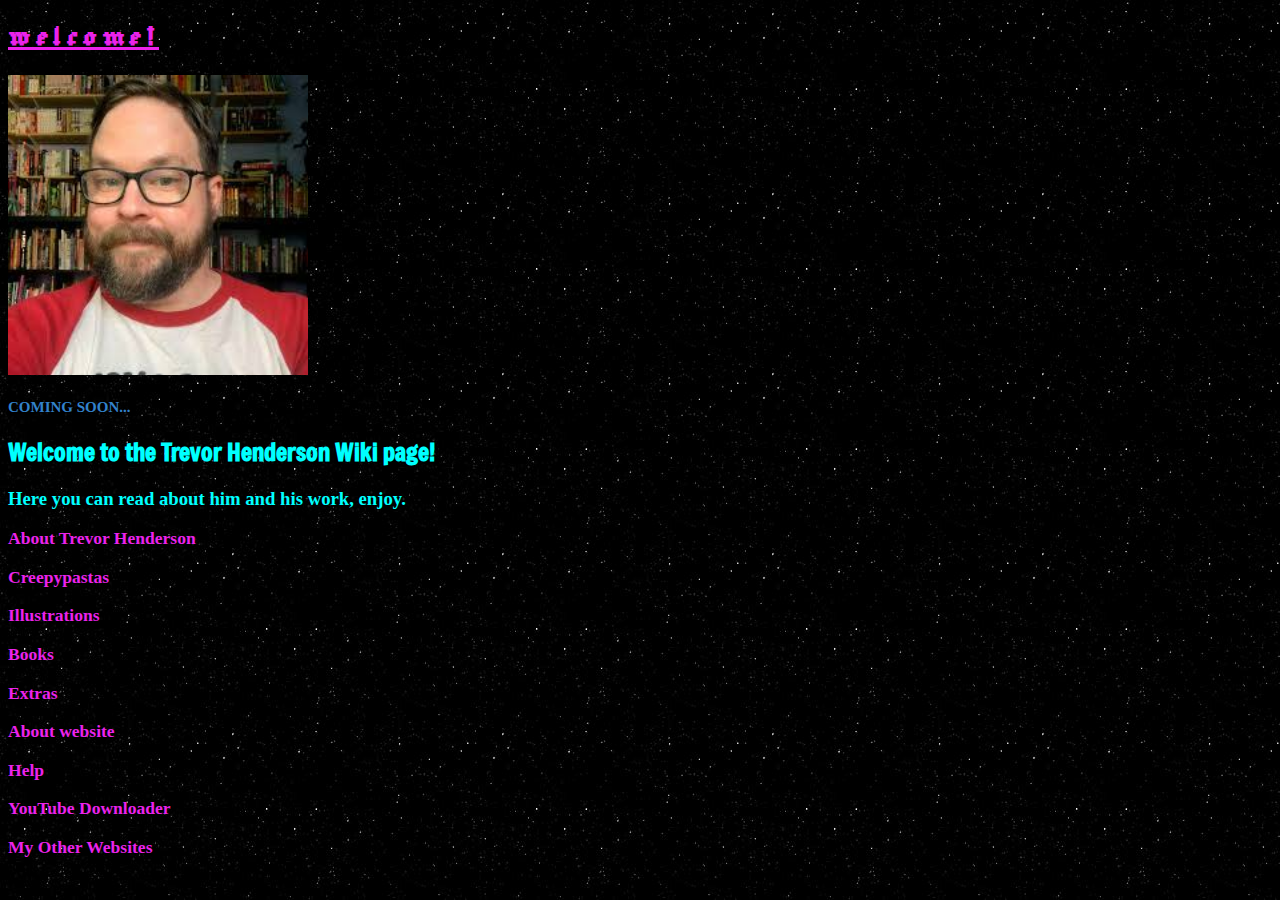
<file: index.html>
<!DOCTYPE html>
<html lang="en">
<head>
    <meta charset="UTF-8">
    <link rel="shortcut icon" type="x-icon" href="images/trevorhenderson_no_bg.png">
    <meta name="viewport" content="width=device-width, initial-scale=1.0">
    <title>Trevor Henderson Wiki</title>
    <link rel="stylesheet" type="text/css" href="style.css">
</head>
<body>
    <h1>Welcome!</h1>
    <img src="images/trevor_henderson.jpeg" alt="Trevor Henderson" title="A photograph of Trevor Henderson" width="300" height="300">
    <a href="coming_soon.html"><h4>COMING SOON...</h4></a>
    <h2>Welcome to the Trevor Henderson Wiki page!</h2>
    <h3>Here you can read about him and his work, enjoy.</h3>
    <a href="about.html"><h3>About Trevor Henderson</h3></a>
    <a href="creepypastas.html"><h3>Creepypastas</h3></a>
    <a href="illustrations.html"><h3>Illustrations</h3></a>
    <a href="books.html"><h3>Books</h3></a>
    <a href="extras.html"><h3>Extras</h3></a>
    <a href="about_website.html"><h3>About website</h3></a>
    <a href="help.html"><h3>Help</h3></a>
    <a href="youtube_downloader.html"><h3>YouTube Downloader</h3></a>
    <a href="my_other_websites.html"><h3>My Other Websites</h3></a>
</body>
</html>
</file>
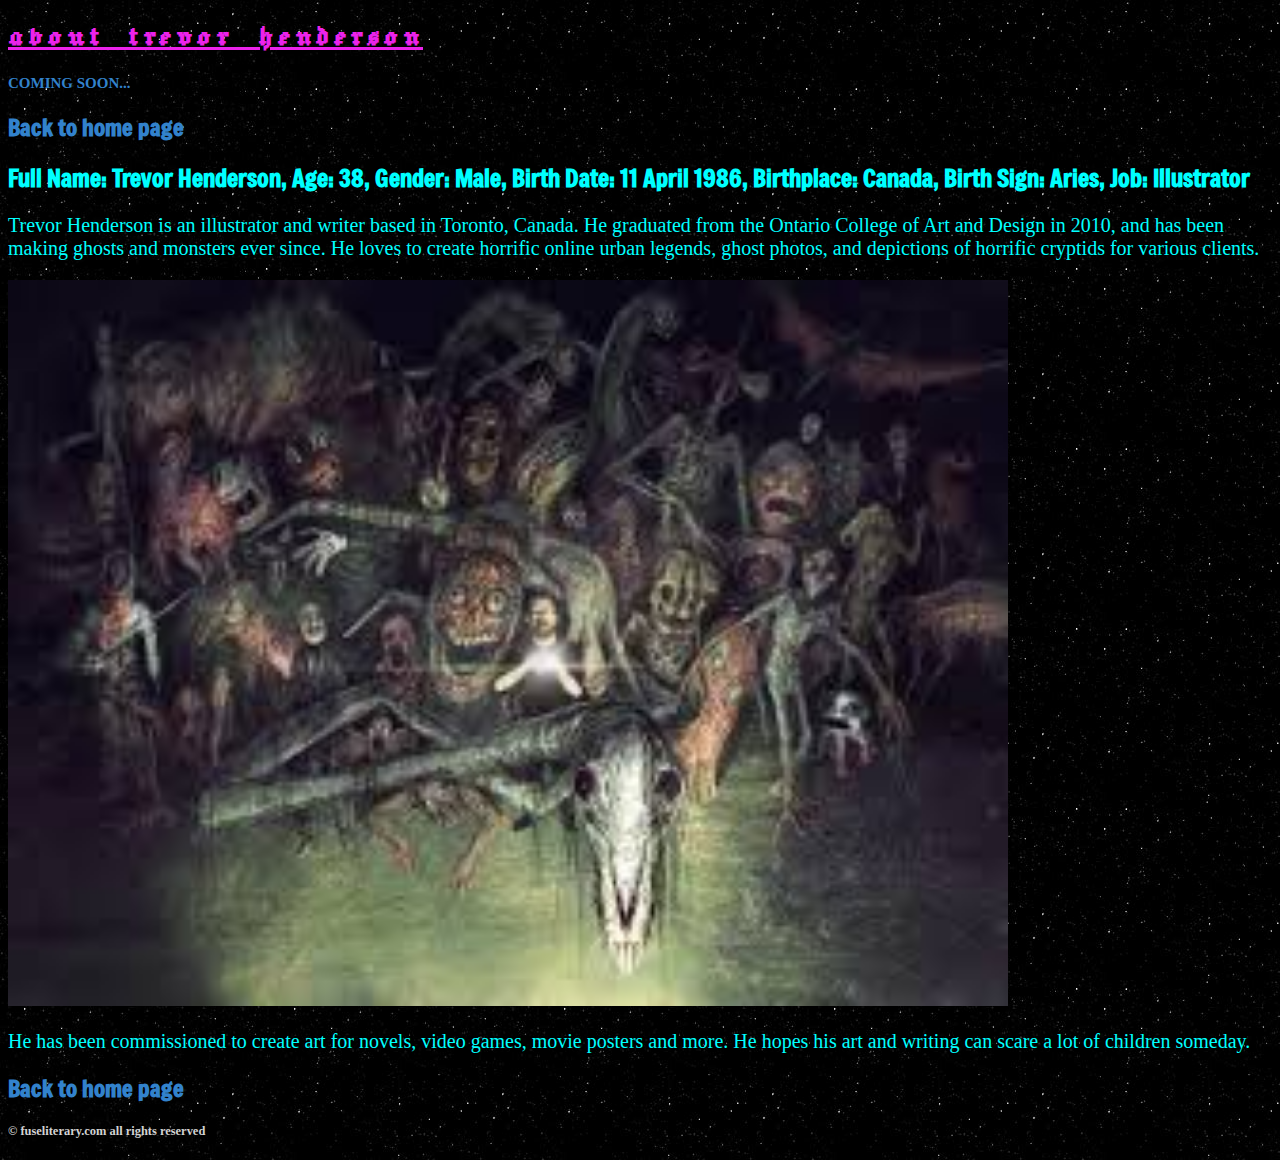
<file: about.html>
<!DOCTYPE html>
<html lang="en">
<head>
    <meta charset="UTF-8">
    <link rel="shortcut icon" type="x-icon" href="images/trevorhenderson_no_bg.png">
    <meta name="viewport" content="width=device-width, initial-scale=1.0">
    <title>About Trevor Henderson</title>
    <link rel="stylesheet" type="text/css" href="style.css">
</head>
<body>
    <h1>About Trevor Henderson</h1>
    <a href="coming_soon.html"><h4>COMING SOON...</h4></a>
    <a href="index.html"><h2>Back to home page</h2></a>
    <h2>Full Name: Trevor Henderson, Age: 38, Gender: Male, Birth Date: 11 April 1986, Birthplace: Canada, Birth Sign: Aries, Job: Illustrator</h2>
    <p>Trevor Henderson is an illustrator and writer based in Toronto, Canada. He graduated from the Ontario College of Art and Design in 2010, and has been making ghosts and monsters ever since. He loves to create horrific online urban legends, ghost photos, and depictions of horrific cryptids for various clients.</p>
    <img src="images/creatures_gang.jpeg" alt="Trevor Henderson Creatures" title="An illustration of a mob Trevor Henderson Creatures" width="1000">
    <p>He has been commissioned to create art for novels, video games, movie posters and more. He hopes his art and writing can scare a lot of children someday.</p>
    <a href="index.html"><h2>Back to home page</h2></a>
    <a href="https://www.fuseliterary.com/illustrators/trevor-henderson/#:~:text=Trevor%20Henderson%20is%20an%20illustrator,horrific%20cryptids%20for%20various%20clients."><h5>© fuseliterary.com all rights reserved</h5></a>
</body>
</html>
</file>
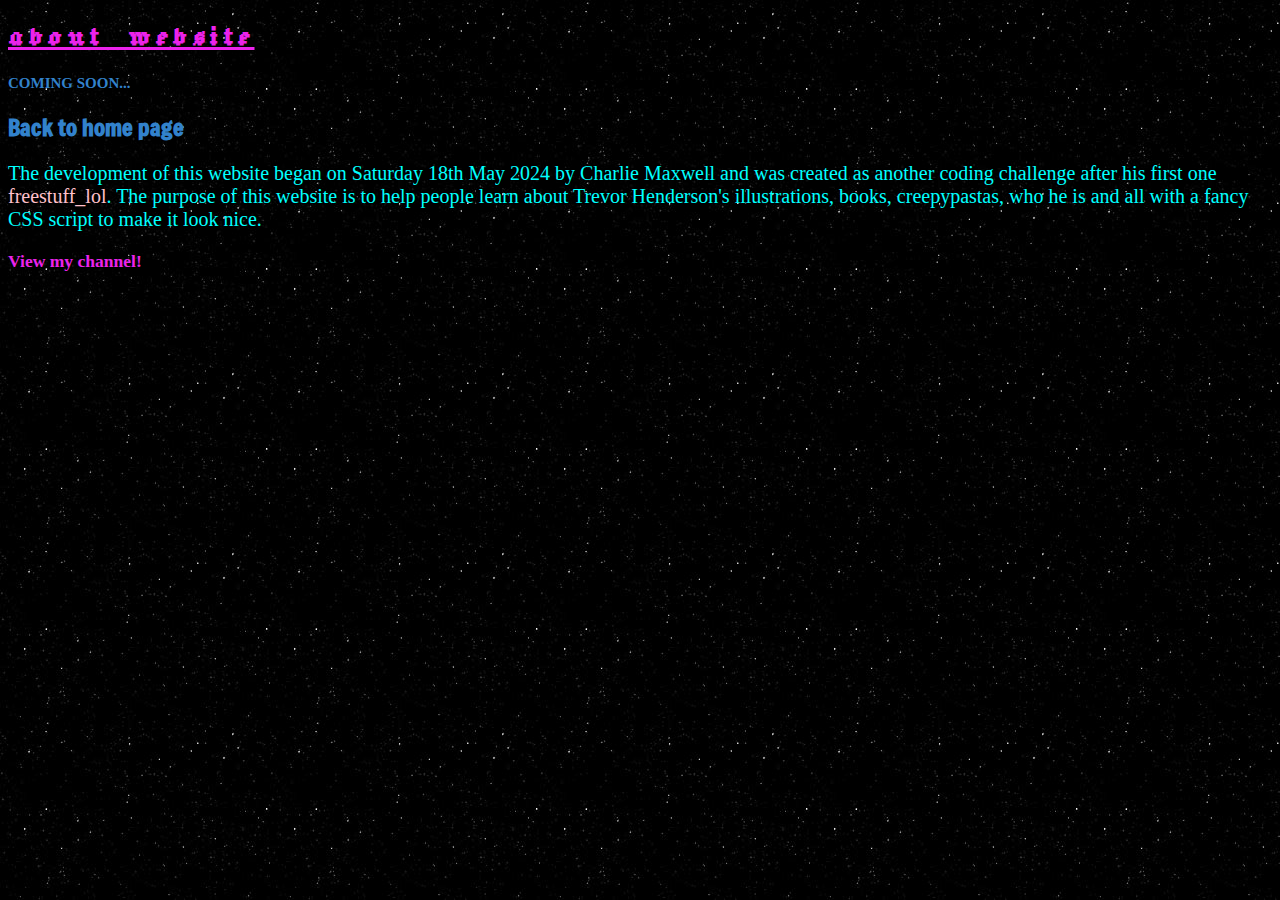
<file: about_website.html>
<!DOCTYPE html>
<html lang="en">
<head>
    <meta charset="UTF-8">
    <link rel="shortcut icon" type="x-icon" href="images/trevorhenderson_no_bg.png">
    <meta name="viewport" content="width=device-width, initial-scale=1.0">
    <title>About Website</title>
    <link rel="stylesheet" type="text/css" href="style.css">
</head>
<body>
    <h1>About Website</h1>
    <a href="coming_soon.html"><h4>COMING SOON...</h4></a>
    <a href="index.html"><h2>Back to home page</h2></a>
    <p>The development of this website began on Saturday 18th May 2024 by Charlie Maxwell and was created as another coding challenge after his first one <a href="https://charlietgg.github.io/freestuff_lol">freestuff_lol</a>. The purpose of this website is to help people learn about Trevor Henderson's illustrations, books, creepypastas, who he is and all with a fancy CSS script to make it look nice.</p>
    <a href="my_channel.html"><h3>View my channel!</h3></a>
</body>
</html>
</file>
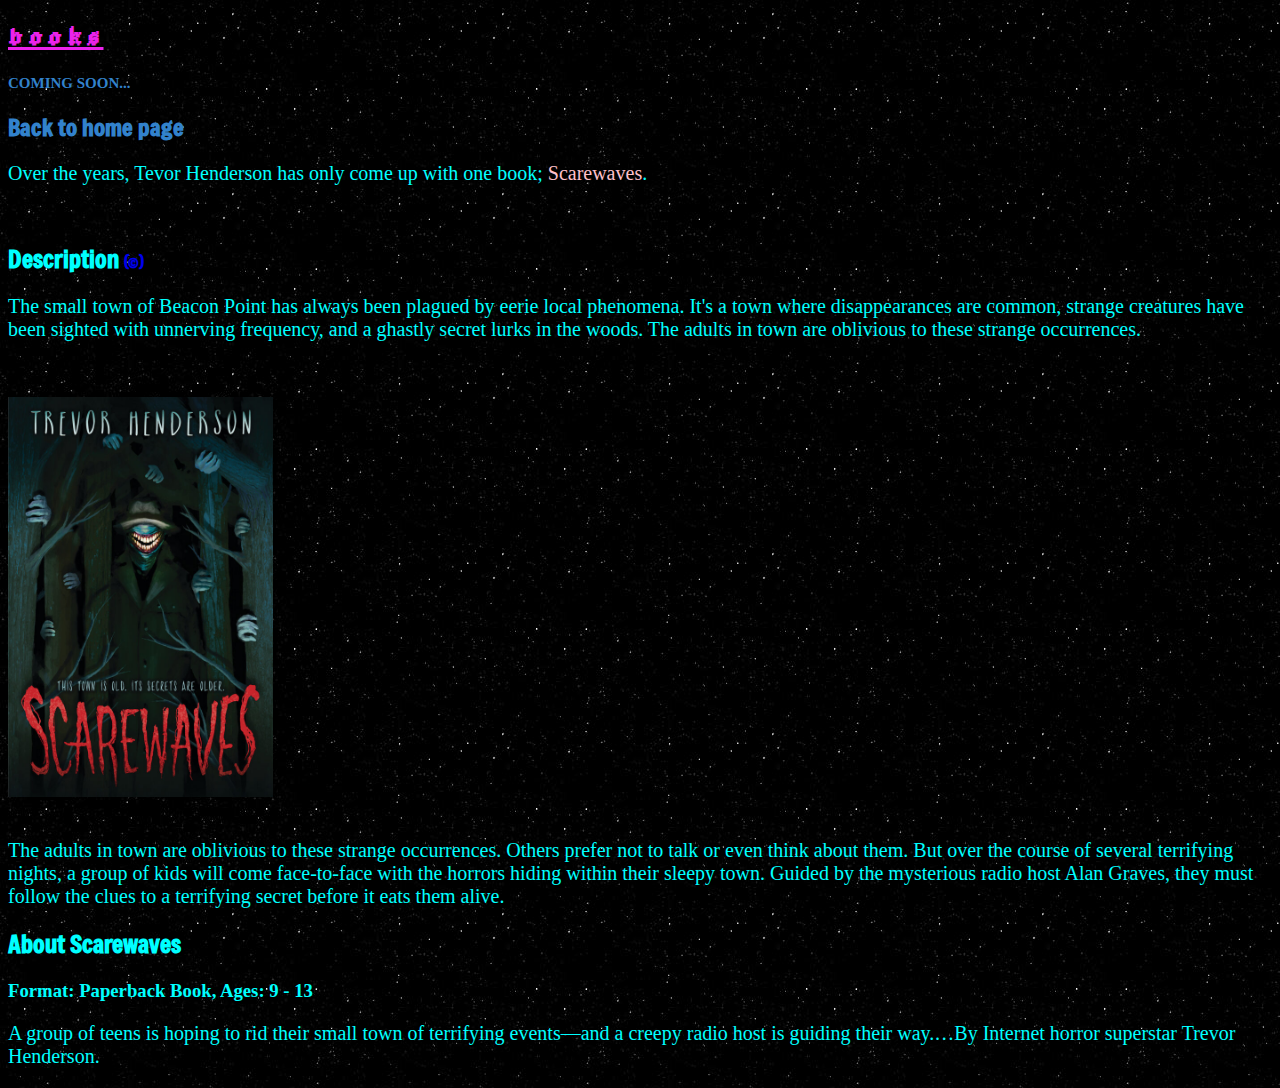
<file: books.html>
<!DOCTYPE html>
<html lang="en">
<head>
    <meta charset="UTF-8">
    <link rel="shortcut icon" type="x-icon" href="images/trevorhenderson_no_bg.png">
    <meta name="viewport" content="width=device-width, initial-scale=1.0">
    <title>Books</title>
    <link rel="stylesheet" type="text/css" href="style.css">
</head>
<body>
    <h1>Books</h1>
    <a href="coming_soon.html"><h4>COMING SOON...</h4></a>
    <a href="index.html"><h2>Back to home page</h2></a>
    <p>Over the years, Tevor Henderson has only come up with one book; <a href="https://www.amazon.co.uk/Scarewaves-Trevor-Henderson/dp/1338829505/ref=sr_1_1?crid=HLW36BGKYSW9&dib=eyJ2IjoiMSJ9.Lp1QnVtgWCIZduAs7rSGoQ.GmfPb_eHnAYIh8o-VAJclBbFjgJGR3wTKjCKj4Mvlnw&dib_tag=se&keywords=scarewaves&qid=1717337226&s=books&sprefix=scarewaves%2Cstripbooks%2C78&sr=1-1">Scarewaves</a>.</p><br>
    <h2>Description <a href="https://clubs.scholastic.com/scarewaves/9781339037363-rco-us.html#:~:text=The%20small%20town%20of%20Beacon%20Point%20has%20always%20been%20plagued,oblivious%20to%20these%20strange%20occurrences.">(©)</a></h2>
    <p>The small town of Beacon Point has always been plagued by eerie local phenomena. It's a town where disappearances are common, strange creatures have been sighted with unnerving frequency, and a ghastly secret lurks in the woods. The adults in town are oblivious to these strange occurrences.</p><br><br>
    <img src="images/scarewaves.jpeg" alt="Scarewaves" title="A photograph of Scarewaves" height="400"><br><br>
    <p>The adults in town are oblivious to these strange occurrences. Others prefer not to talk or even think about them. But over the course of several terrifying nights, a group of kids will come face-to-face with the horrors hiding within their sleepy town. Guided by the mysterious radio host Alan Graves, they must follow the clues to a terrifying secret before it eats them alive.</p>
    <h2>About Scarewaves</h2>
    <h3>Format: Paperback Book, Ages: 9 - 13</h3>
    <p>A group of teens is hoping to rid their small town of terrifying events—and a creepy radio host is guiding their way.…By Internet horror superstar Trevor Henderson.</p>
</body>
</html>
</file>
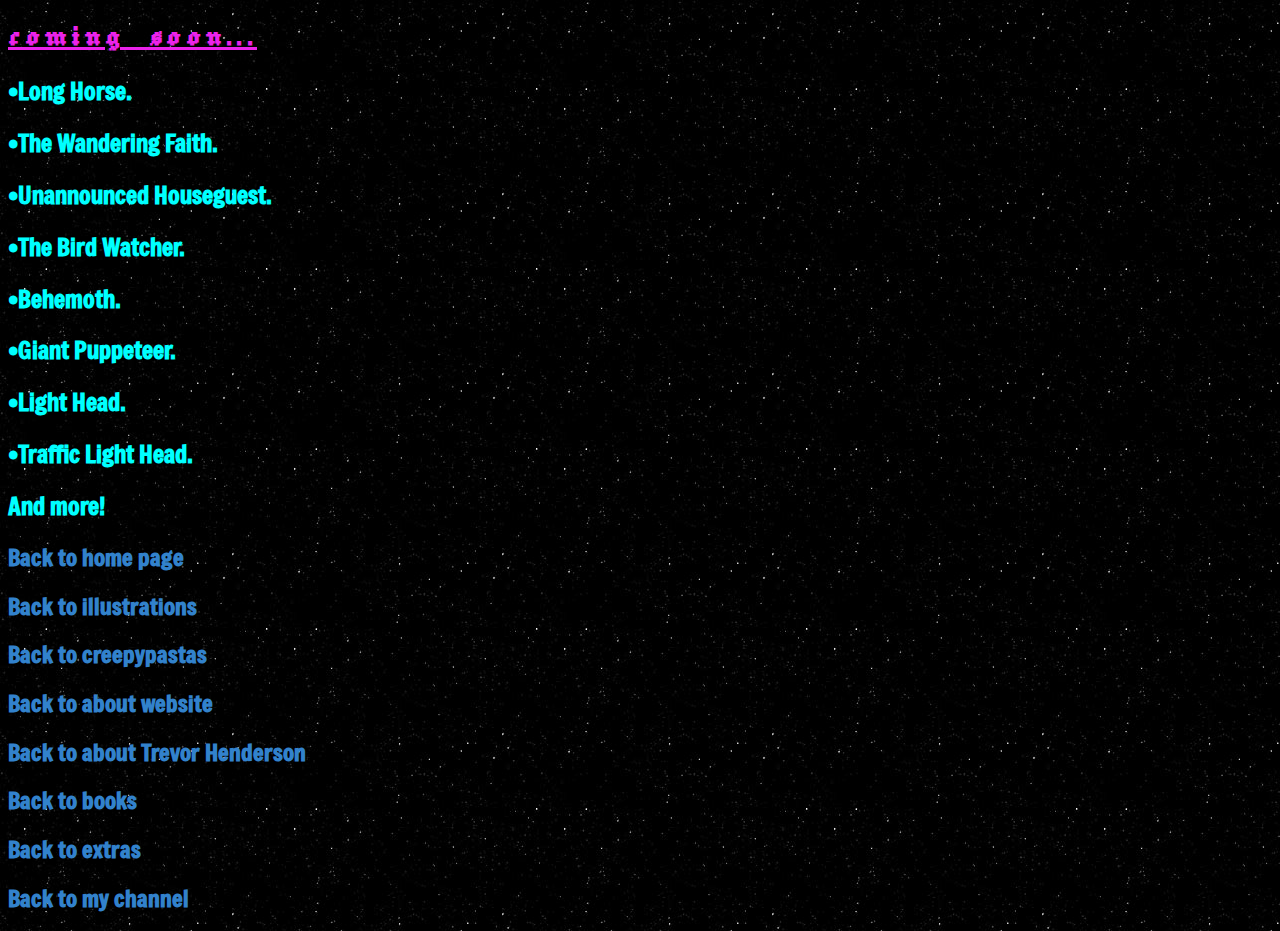
<file: coming_soon.html>
<!DOCTYPE html>
<html lang="en">
<head>
    <meta charset="UTF-8">
    <link rel="shortcut icon" type="x-icon" href="images/trevorhenderson_no_bg.png">
    <meta name="viewport" content="width=device-width, initial-scale=1.0">
    <title>Coming Soon</title>
    <link rel="stylesheet" type="text/css" href="style.css">
</head>
<body>
    <h1>Coming Soon...</h1>
    <h2>•Long Horse.</h2>
    <h2>•The Wandering Faith.</h2>
    <h2>•Unannounced Houseguest.</h2>
    <h2>•The Bird Watcher.</h2>
    <h2>•Behemoth.</h2>
    <h2>•Giant Puppeteer.</h2>
    <h2>•Light Head.</h2>
    <h2>•Traffic Light Head.</h2>
    <h2>And more!</h2>
    <a href="index.html"><h2>Back to home page</h2></a>
    <a href="illustrations.html"><h2>Back to illustrations</h2></a>
    <a href="creepypastas.html"><h2>Back to creepypastas</h2></a>
    <a href="about_website.html"><h2>Back to about website</h2></a>
    <a href="about.html"><h2>Back to about Trevor Henderson</h2></a>
    <a href="books.html"><h2>Back to books</h2></a>
    <a href="extras.html"><h2>Back to extras</h2></a>
    <a href="my_channel.html"><h2>Back to my channel</h2></a>
</body>
</html>
</file>
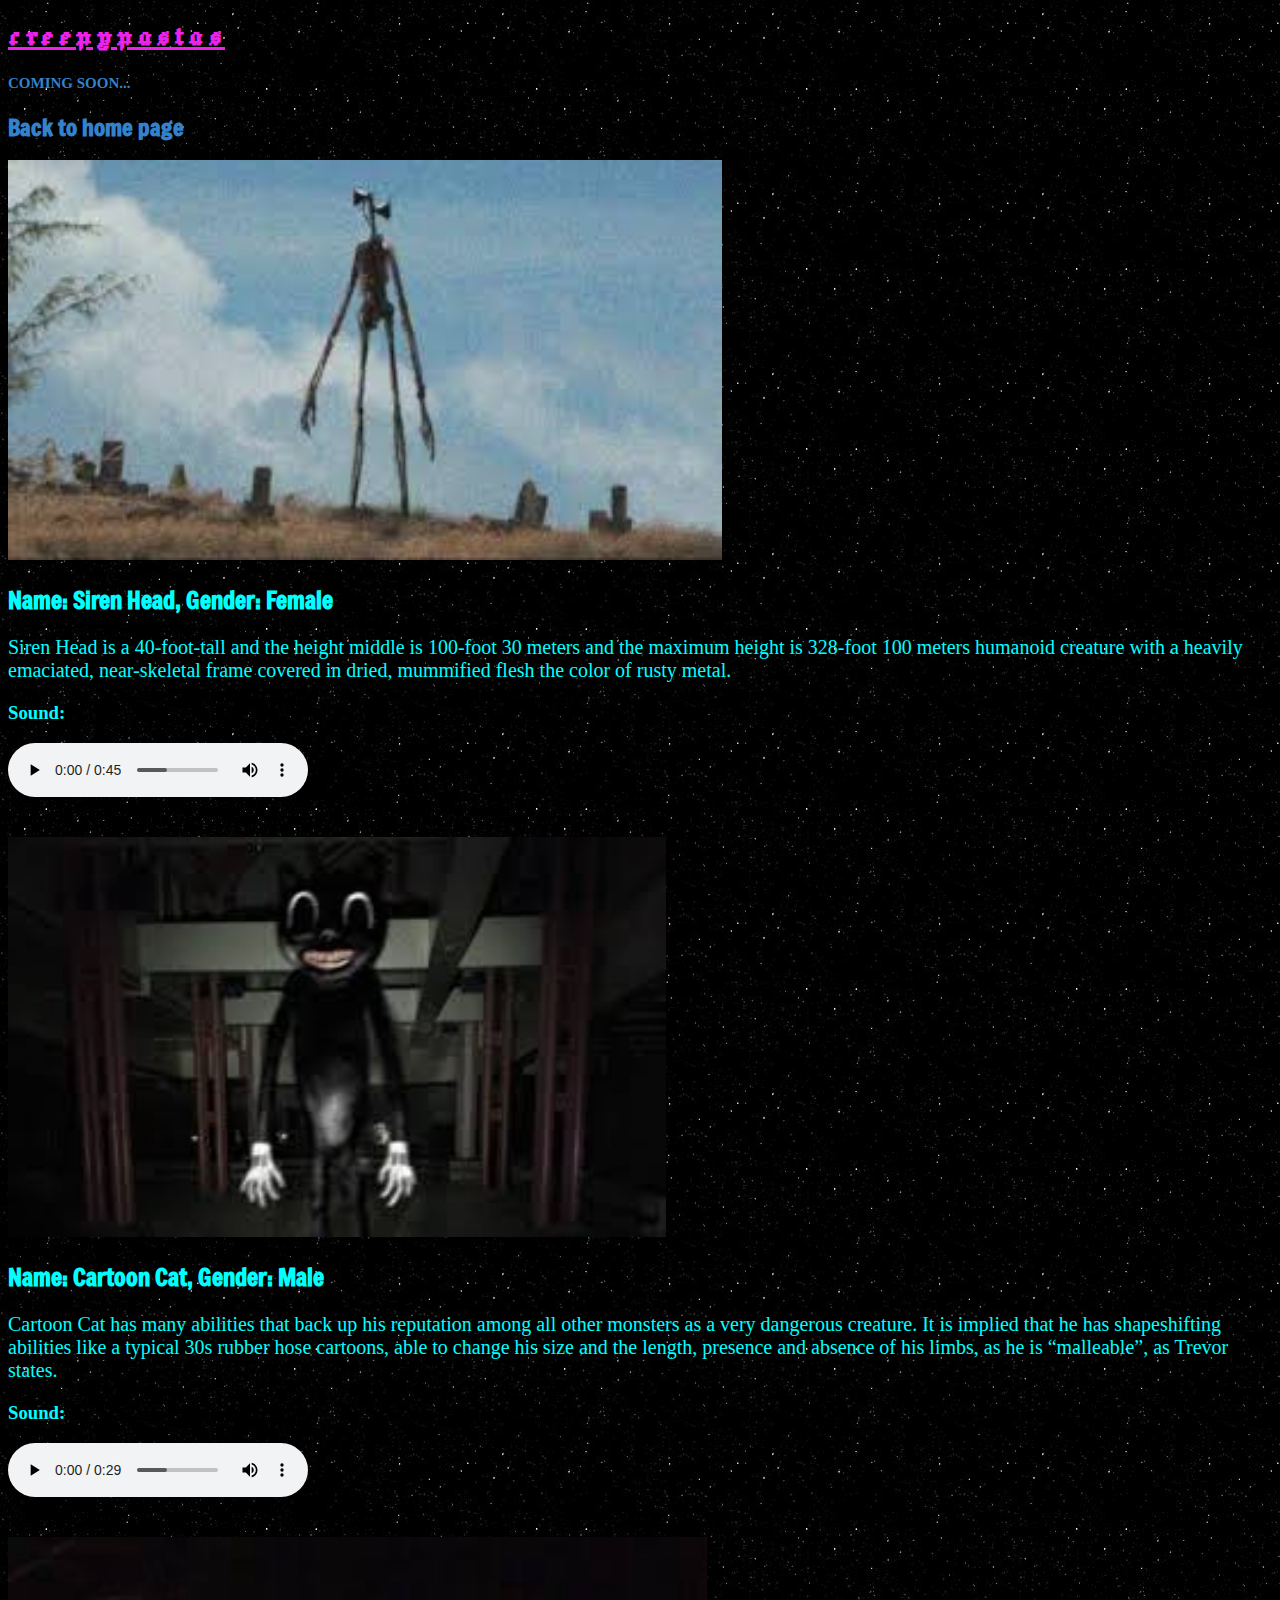
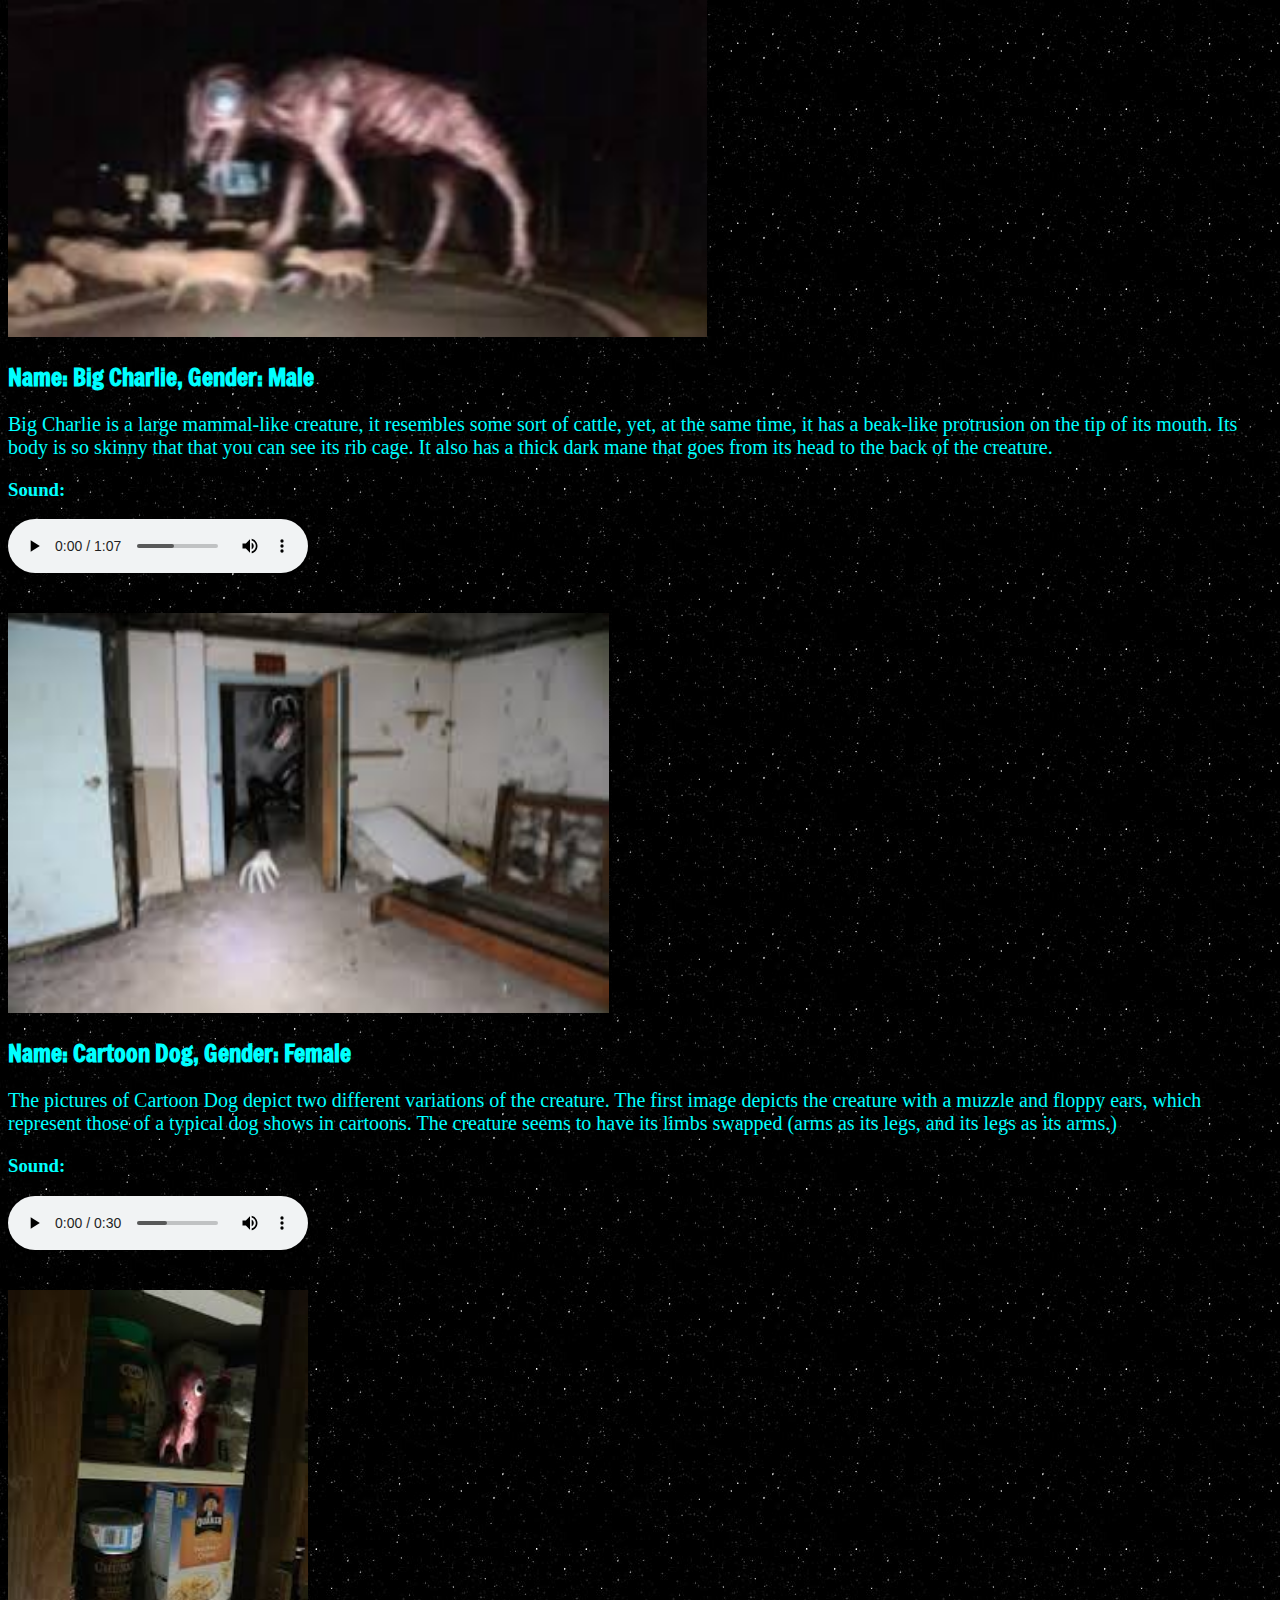
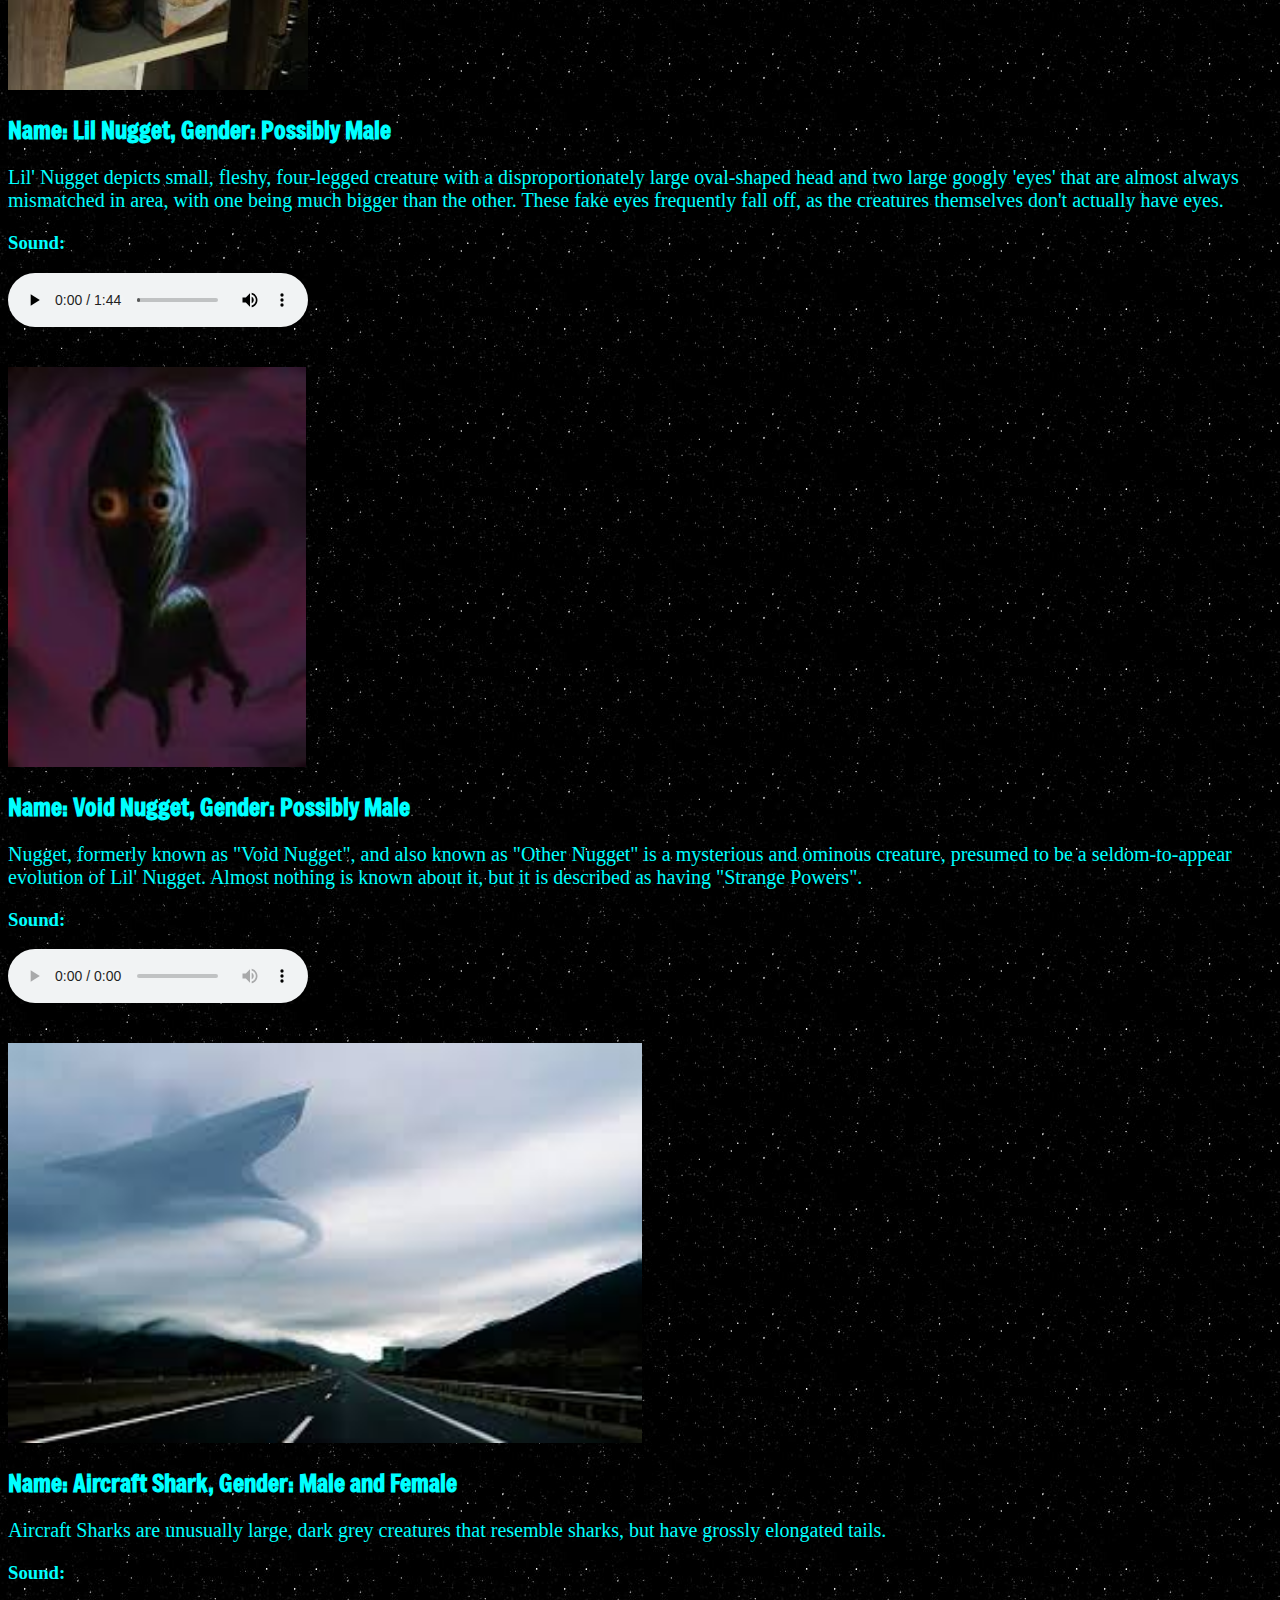
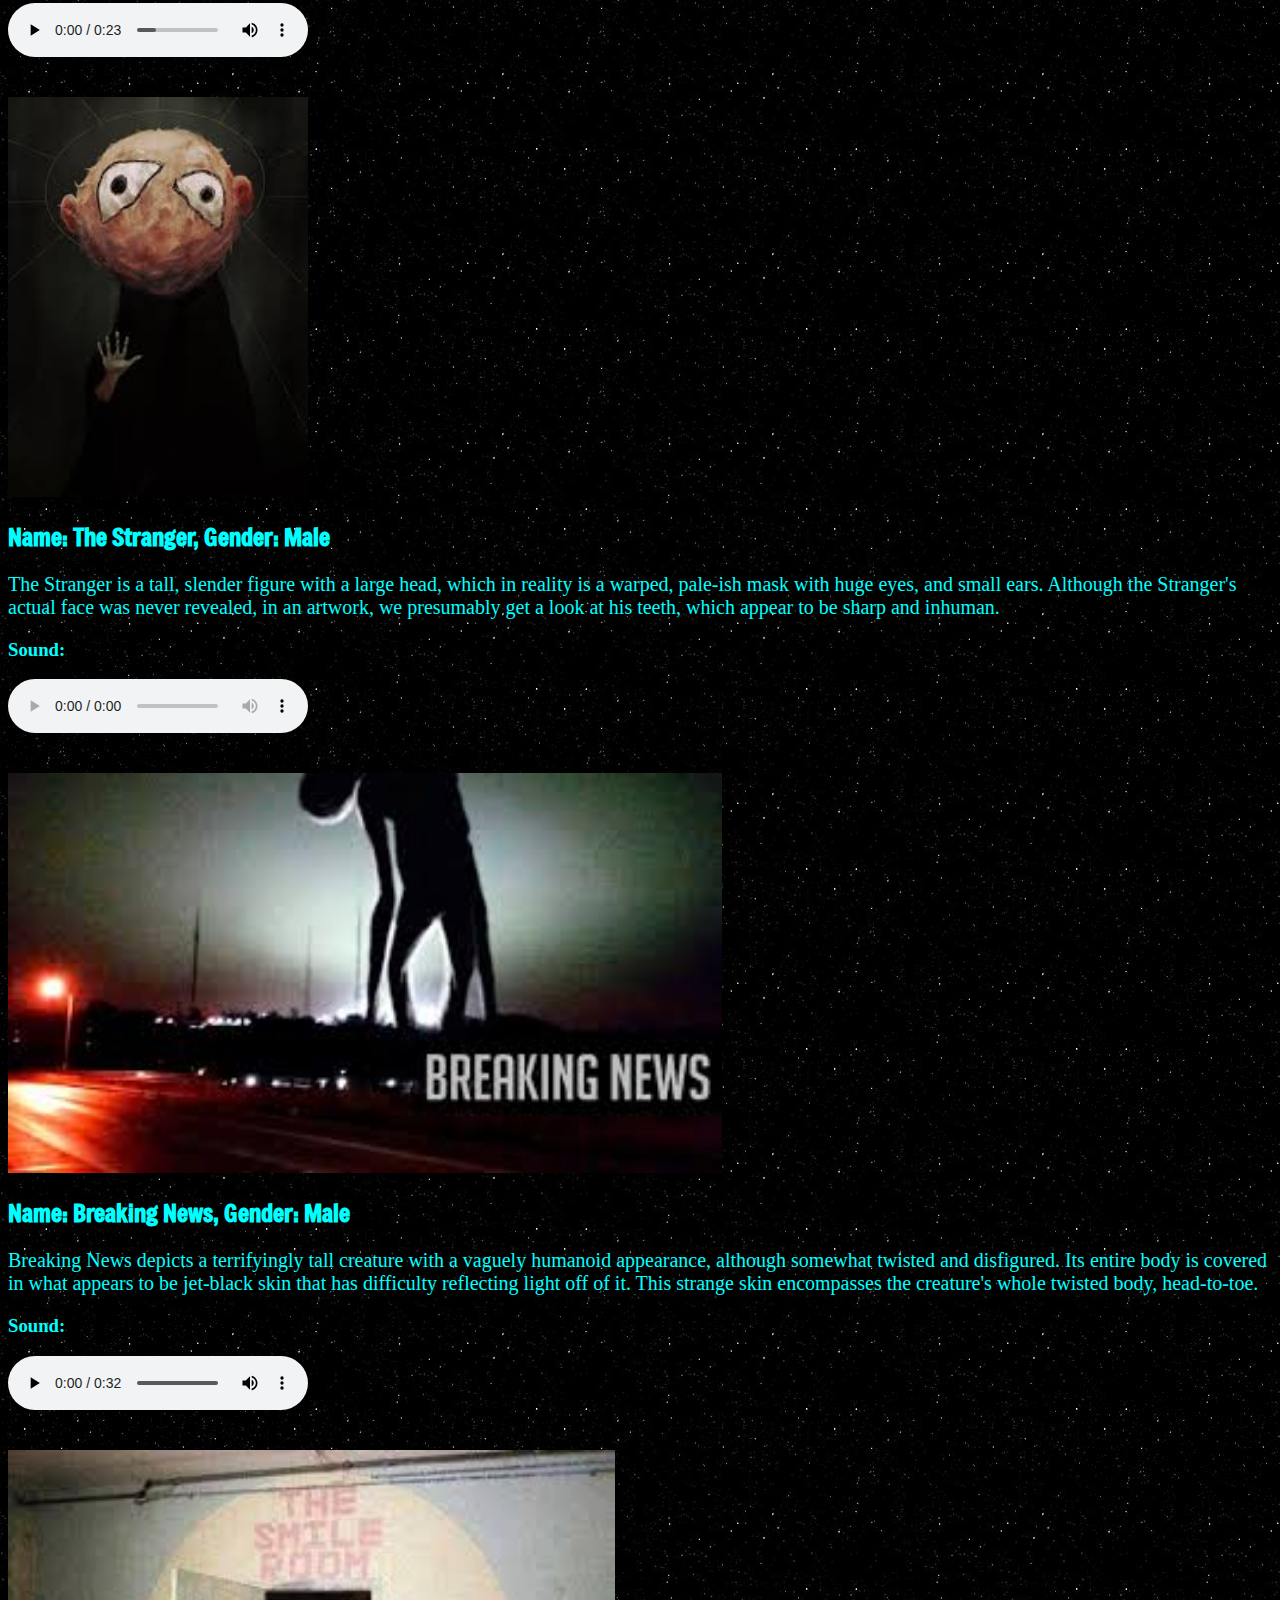
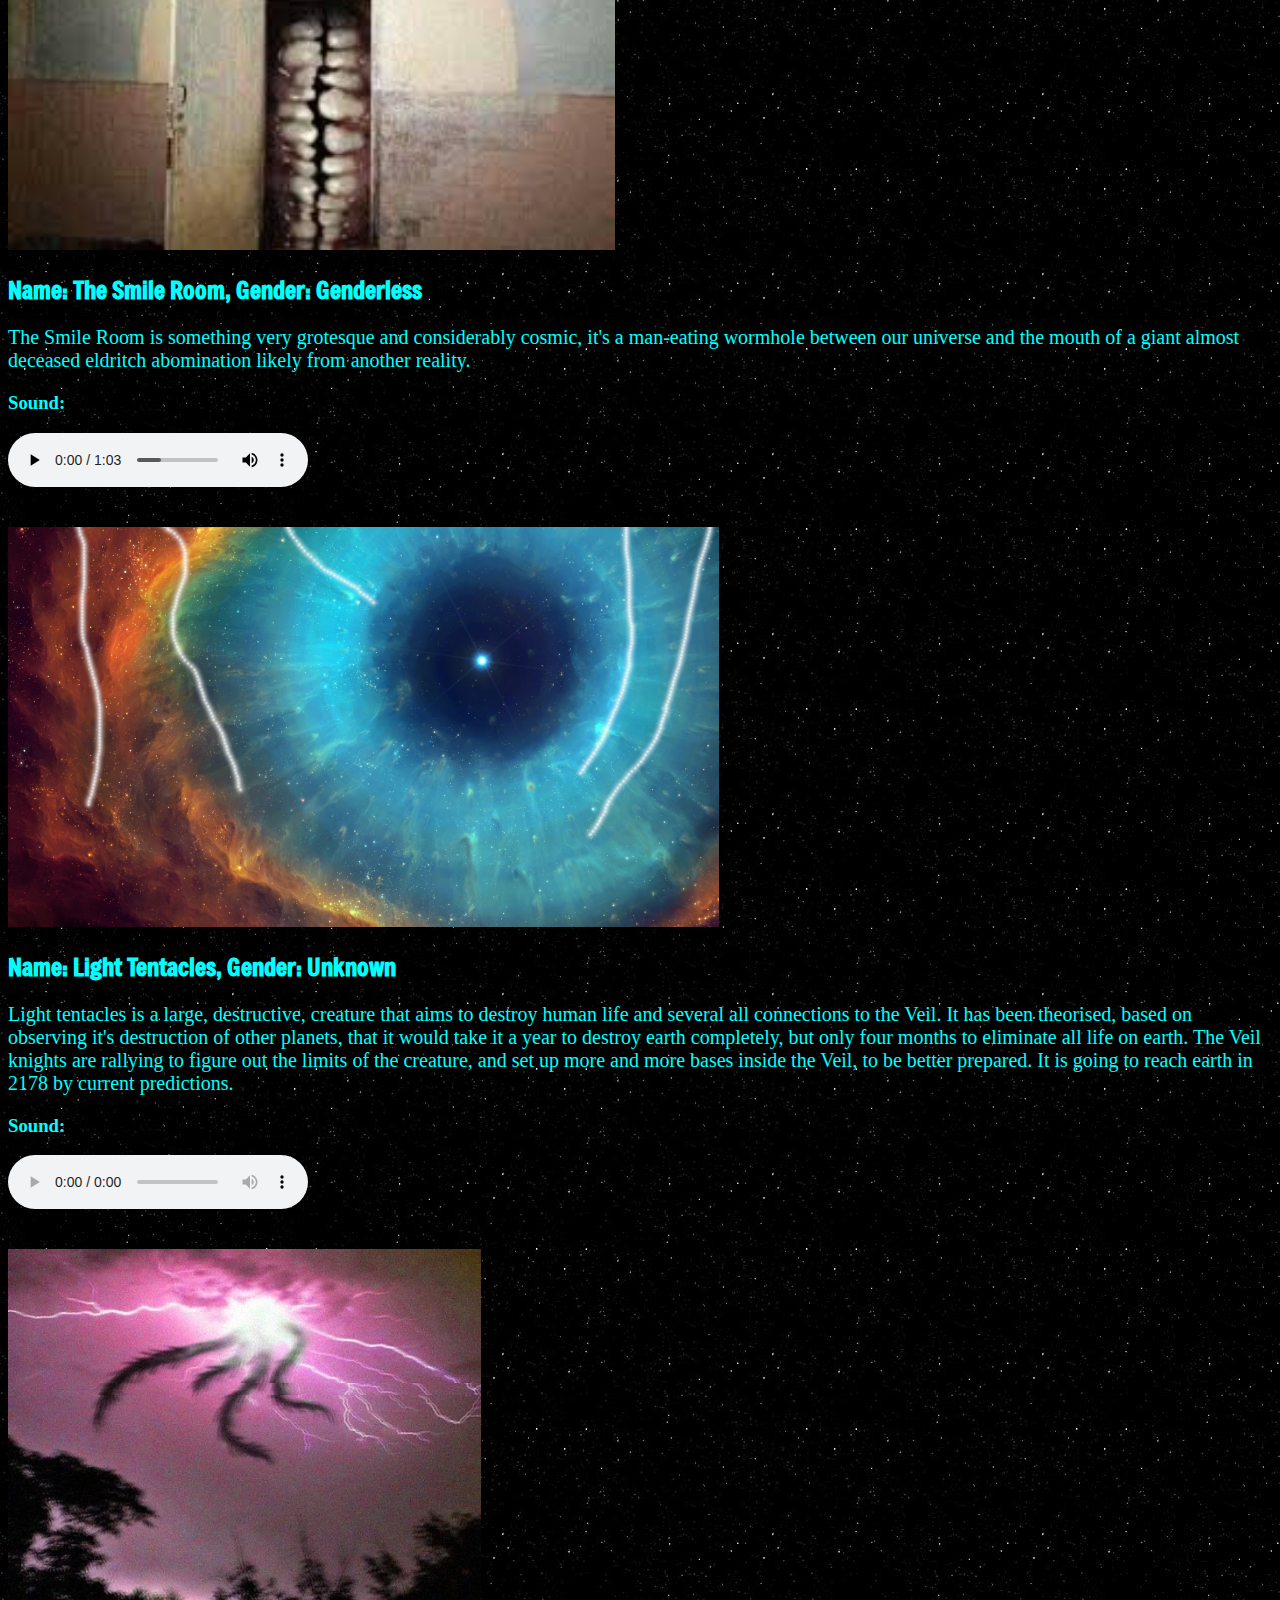
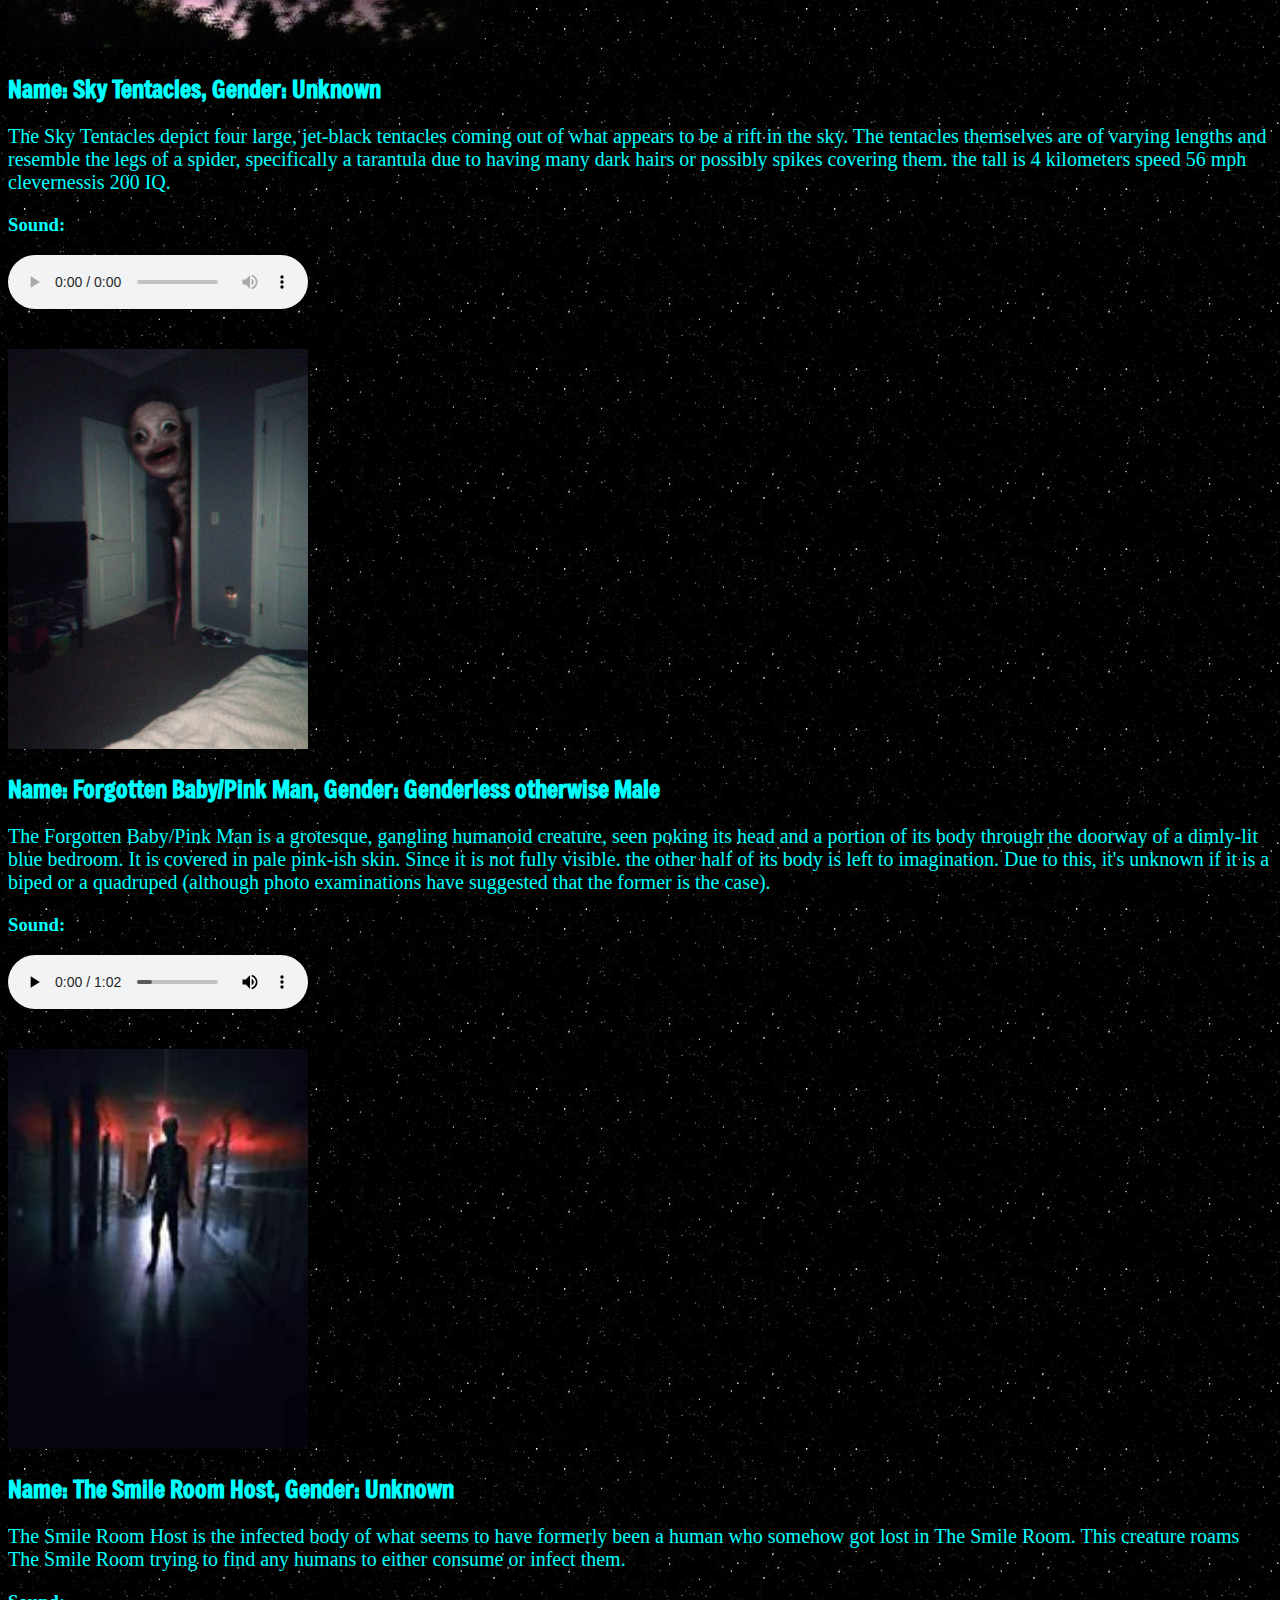
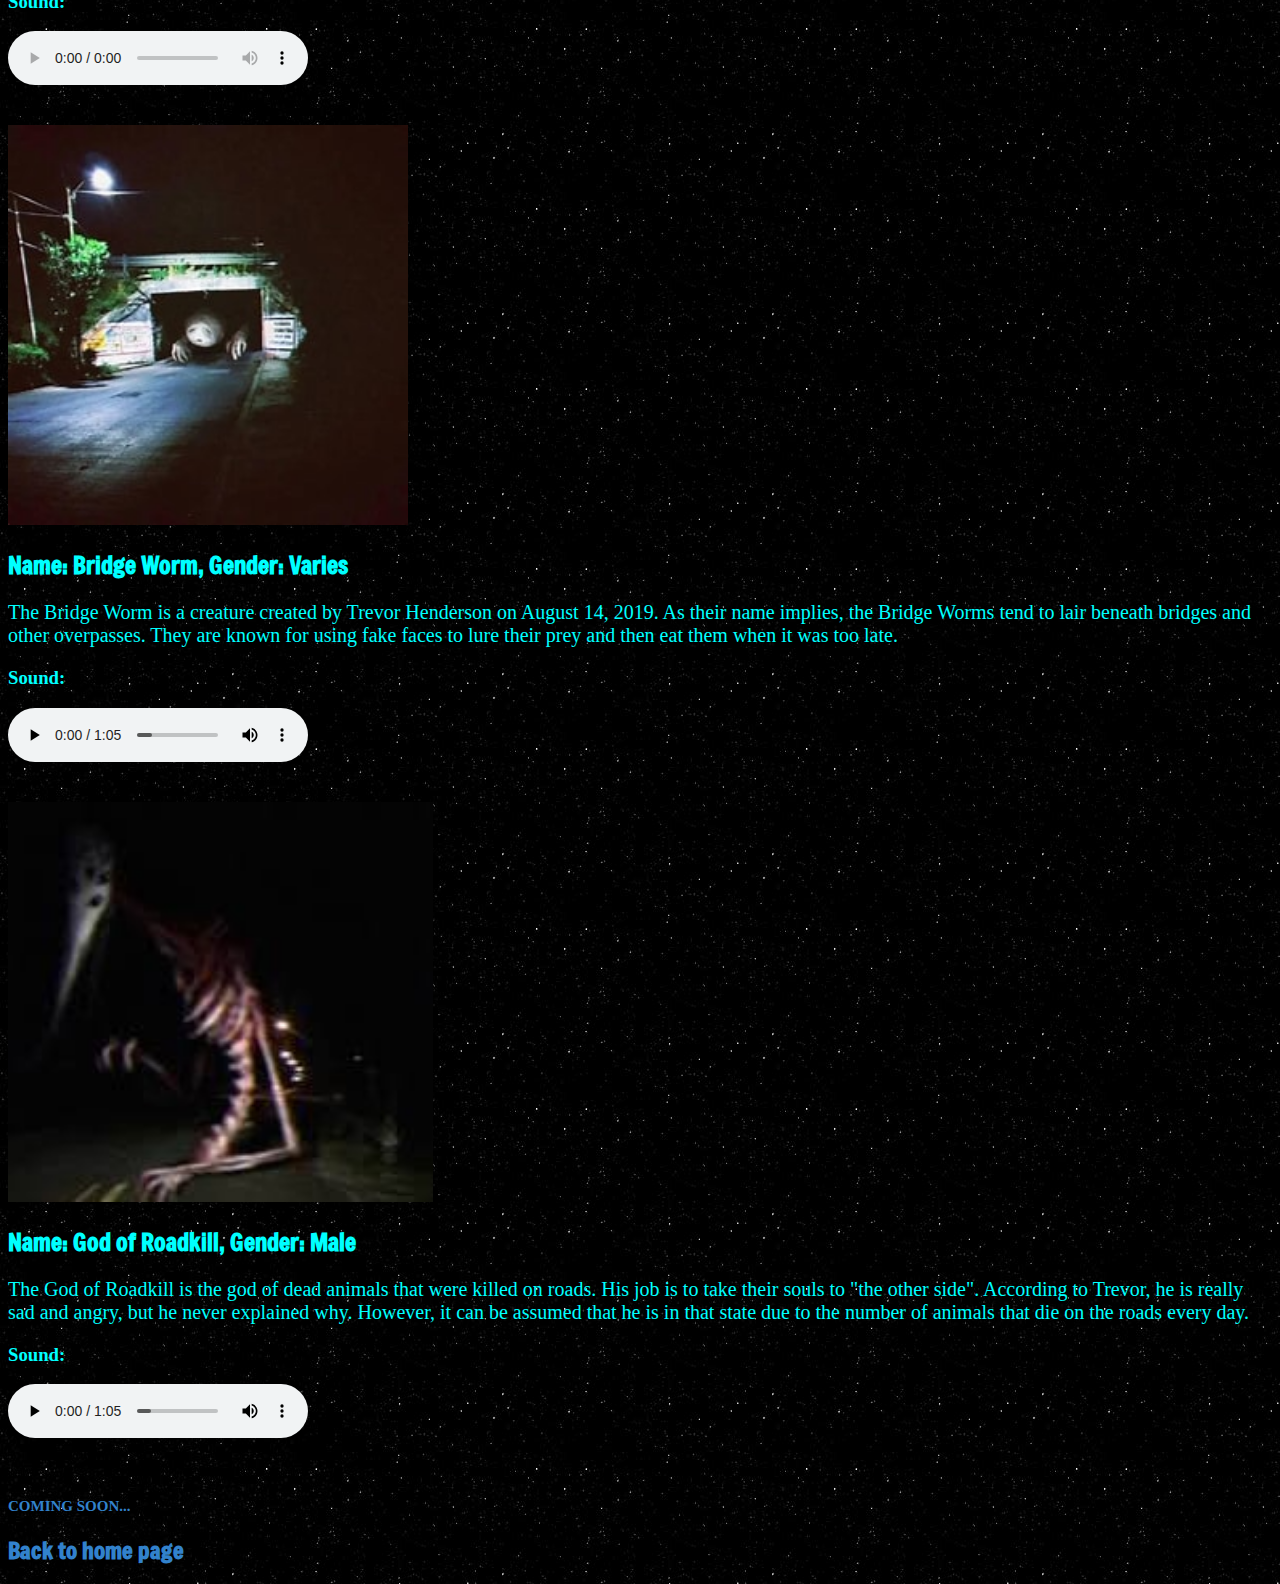
<file: creepypastas.html>
<!DOCTYPE html>
<html lang="en">
<head>
    <meta charset="UTF-8">
    <link rel="shortcut icon" type="x-icon" href="images/trevorhenderson_no_bg.png">
    <meta name="viewport" content="width=device-width, initial-scale=1.0">
    <title>Creepypastas</title>
    <link rel="stylesheet" type="text/css" href="style.css">
</head>
<body>
    <h1>Creepypastas</h1>
    <a href="coming_soon.html"><h4>COMING SOON...</h4></a>
    <a href="index.html"><h2>Back to home page</h2></a>
    <img src="images/siren_head.jpeg" alt="Siren Head" title="An illustration of Siren Head" height="400">
    <h2>Name: Siren Head, Gender: Female</h2>
    <p>Siren Head is a 40-foot-tall and the height middle is 100-foot 30 meters and the maximum height is 328-foot 100 meters humanoid creature with a heavily emaciated, near-skeletal frame covered in dried, mummified flesh the color of rusty metal.</p>
    <h3>Sound: </h3><audio controls src="audio/siren-head-siren-made-with-Voicemod.mp3"></audio><br><br><br>
    <img src="images/cartoon_cat.jpeg" alt="Cartoon Cat" title="An illustration of Cartoon Cat" height="400">
    <h2>Name: Cartoon Cat, Gender: Male</h2>
    <p>Cartoon Cat has many abilities that back up his reputation among all other monsters as a very dangerous creature. It is implied that he has shapeshifting abilities like a typical 30s rubber hose cartoons, able to change his size and the length, presence and absence of his limbs, as he is “malleable”, as Trevor states.</p>
    <h3>Sound: </h3><audio controls src="audio/cartoon-cat-theme-made-with-Voicemod.mp3"></audio><br><br><br>
    <img src="images/big_charlie.jpeg" alt="Big Charlie" title="An illustration of Big Charlie" height="400">
    <h2>Name: Big Charlie, Gender: Male</h2>
    <p>Big Charlie is a large mammal-like creature, it resembles some sort of cattle, yet, at the same time, it has a beak-like protrusion on the tip of its mouth. Its body is so skinny that that you can see its rib cage. It also has a thick dark mane that goes from its head to the back of the creature.</p>
    <h3>Sound: </h3><audio controls src="audio/Big Charlie sounds.weba"></audio><br><br><br>
    <img src="images/cartoon_dog.jpeg" alt="Cartoon Dog" title="An illustration of Cartoon Dog" height="400">
    <h2>Name: Cartoon Dog, Gender: Female</h2>
    <p>The pictures of Cartoon Dog depict two different variations of the creature. The first image depicts the creature with a muzzle and floppy ears, which represent those of a typical dog shows in cartoons. The creature seems to have its limbs swapped (arms as its legs, and its legs as its arms.)</p>
    <h3>Sound: </h3><audio controls src="audio/cartoon-dog-song-made-with-Voicemod.mp3"></audio><br><br><br>
    <img src="images/lil_nugget.jpeg" alt="Lil Nugget" title="An illustration of Lil Nugget" height="400">
    <h2>Name: Lil Nugget, Gender: Possibly Male</h2>
    <p>Lil' Nugget depicts small, fleshy, four-legged creature with a disproportionately large oval-shaped head and two large googly 'eyes' that are almost always mismatched in area, with one being much bigger than the other. These fake eyes frequently fall off, as the creatures themselves don't actually have eyes.</p>
    <h3>Sound: </h3><audio controls src="audio/lil nugget theme.m4a"></audio><br><br><br>
    <img src="images/void_nugget.jpeg" alt="Void Nugget" title="An illustration of Void Nugget" height="400">
    <h2>Name: Void Nugget, Gender: Possibly Male</h2>
    <p>Nugget, formerly known as "Void Nugget", and also known as "Other Nugget" is a mysterious and ominous creature, presumed to be a seldom-to-appear evolution of Lil' Nugget. Almost nothing is known about it, but it is described as having "Strange Powers".</p>
    <h3>Sound: </h3><audio controls src="#"></audio><br><br><br>
    <img src="images/aircraft_shark.jpeg" alt="Aircraft Shark" title="An illustration of Aircraft Shark" height="400">
    <h2>Name: Aircraft Shark, Gender: Male and Female</h2>
    <p>Aircraft Sharks are unusually large, dark grey creatures that resemble sharks, but have grossly elongated tails.</p>
    <h3>Sound: </h3><audio controls src="audio/Aircraft Shark 'Sound'.weba"></audio><br><br><br>
    <img src="images/the_stranger.jpeg" alt="The Stranger" title="An illustration of The Stranger" height="400">
    <h2>Name: The Stranger, Gender: Male</h2>
    <p>The Stranger is a tall, slender figure with a large head, which in reality is a warped, pale-ish mask with huge eyes, and small ears. Although the Stranger's actual face was never revealed, in an artwork, we presumably get a look at his teeth, which appear to be sharp and inhuman.</p>
    <h3>Sound: </h3><audio controls src="#"></audio><br><br><br>
    <img src="images/breaking_news.jpeg" alt="Breaking News" title="An illustration of Breaking News" height="400">
    <h2>Name: Breaking News, Gender: Male</h2>
    <p>Breaking News depicts a terrifyingly tall creature with a vaguely humanoid appearance, although somewhat twisted and disfigured. Its entire body is covered in what appears to be jet-black skin that has difficulty reflecting light off of it. This strange skin encompasses the creature's whole twisted body, head-to-toe.</p>
    <h3>Sound: </h3><audio controls src="audio/Breaking News Sound Effect (Trevor Henderson Creations).weba"></audio><br><br><br>
    <img src="images/the_smile_room.jpeg" alt="The Smile Room" title="An illustration of The Smile Room" height="400">
    <h2>Name: The Smile Room, Gender: Genderless</h2>
    <p>The Smile Room is something very grotesque and considerably cosmic, it's a man-eating wormhole between our universe and the mouth of a giant almost deceased eldritch abomination likely from another reality.</p>
    <h3>Sound: </h3><audio controls src="audio/Smile room sounds.weba"></audio><br><br><br>
    <img src="images/Light_tentacles.webp" alt="Light Tentacles" title="An illustration of Light Tentacles" height="400">
    <h2>Name: Light Tentacles, Gender: Unknown</h2>
    <p>Light tentacles is a large, destructive, creature that aims to destroy human life and several all connections to the Veil. It has been theorised, based on observing it's destruction of other planets, that it would take it a year to destroy earth completely, but only four months to eliminate all life on earth. The Veil knights are rallying to figure out the limits of the creature, and set up more and more bases inside the Veil, to be better prepared. It is going to reach earth in 2178 by current predictions.</p>
    <h3>Sound: </h3><audio controls src="#"></audio><br><br><br>
    <img src="images/sky_tentacles.webp" alt="Sky Tentacles" title="An illustration of Sky Tentacles" height="400">
    <h2>Name: Sky Tentacles, Gender: Unknown</h2>
    <p>The Sky Tentacles depict four large, jet-black tentacles coming out of what appears to be a rift in the sky. The tentacles themselves are of varying lengths and resemble the legs of a spider, specifically a tarantula due to having many dark hairs or possibly spikes covering them. the tall is 4 kilometers speed 56 mph clevernessis 200 IQ.</p>
    <h3>Sound: </h3><audio controls src="#"></audio><br><br><br>
    <img src="images/forgotten_baby.webp" alt="Forgotten Baby" title="An illustration of Forgotten Baby" height="400">
    <h2>Name: Forgotten Baby/Pink Man, Gender: Genderless otherwise Male</h2>
    <p>The Forgotten Baby/Pink Man is a grotesque, gangling humanoid creature, seen poking its head and a portion of its body through the doorway of a dimly-lit blue bedroom. It is covered in pale pink-ish skin. Since it is not fully visible. the other half of its body is left to imagination. Due to this, it's unknown if it is a biped or a quadruped (although photo examinations have suggested that the former is the case).</p>
    <h3>Sound: </h3><audio controls src="audio/Forgotten baby sounds.weba"></audio><br><br><br>
    <img src="images/the_smile_room_host.jpeg" alt="The Smile Room Host" title="An illustration of The Smile Room Host" height="400">
    <h2>Name: The Smile Room Host, Gender: Unknown</h2>
    <p>The Smile Room Host is the infected body of what seems to have formerly been a human who somehow got lost in The Smile Room. This creature roams The Smile Room trying to find any humans to either consume or infect them.</p>
    <h3>Sound: </h3><audio controls src="#"></audio><br><br><br>
    <img src="images/bridge_worm.jpeg" alt="Bridge Worm" title="An illustration of Bridge Worm" height="400">
    <h2>Name: Bridge Worm, Gender: Varies</h2>
    <p>The Bridge Worm is a creature created by Trevor Henderson on August 14, 2019. As their name implies, the Bridge Worms tend to lair beneath bridges and other overpasses. They are known for using fake faces to lure their prey and then eat them when it was too late.</p>
    <h3>Sound: </h3><audio controls src="audio/Bridge worm sounds.weba"></audio><br><br><br>
    <img src="images/god_of_roadkill.jpeg" alt="Bridge Worm" title="An illustration of Bridge Worm" height="400">
    <h2>Name: God of Roadkill, Gender: Male</h2>
    <p>The God of Roadkill is the god of dead animals that were killed on roads. His job is to take their souls to "the other side". According to Trevor, he is really sad and angry, but he never explained why. However, it can be assumed that he is in that state due to the number of animals that die on the roads every day.</p>
    <h3>Sound: </h3><audio controls src="audio/God of roadkill sounds.weba"></audio><br><br><br>
    <a href="coming_soon.html"><h4>COMING SOON...</h4></a>
    <a href="index.html"><h2>Back to home page</h2></a>
</body>
</html>
</file>
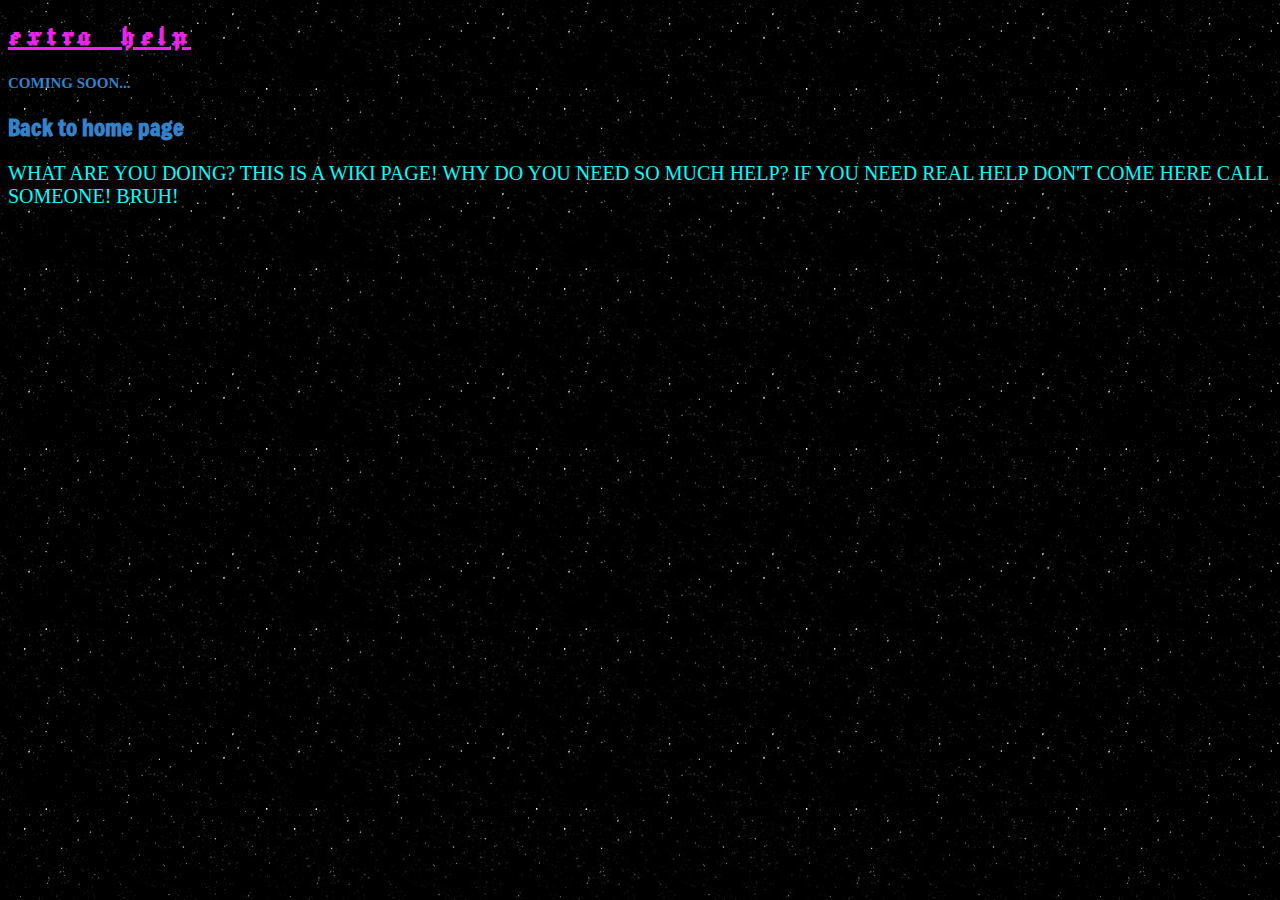
<file: extra_help.html>
<!DOCTYPE html>
<html lang="en">
<head>
    <meta charset="UTF-8">
    <link rel="shortcut icon" type="x-icon" href="images/trevorhenderson_no_bg.png">
    <meta name="viewport" content="width=device-width, initial-scale=1.0">
    <title>Extra Help</title>
    <link rel="stylesheet" type="text/css" href="style.css">
</head>
<body>
    <h1>Extra Help</h1>
    <a href="coming_soon.html"><h4>COMING SOON...</h4></a>
    <a href="index.html"><h2>Back to home page</h2></a>
    <p>WHAT ARE YOU DOING? THIS IS A WIKI PAGE! WHY DO YOU NEED SO MUCH HELP? IF YOU NEED REAL HELP DON'T COME HERE CALL SOMEONE! BRUH!</p>
</body>
</html>
</file>
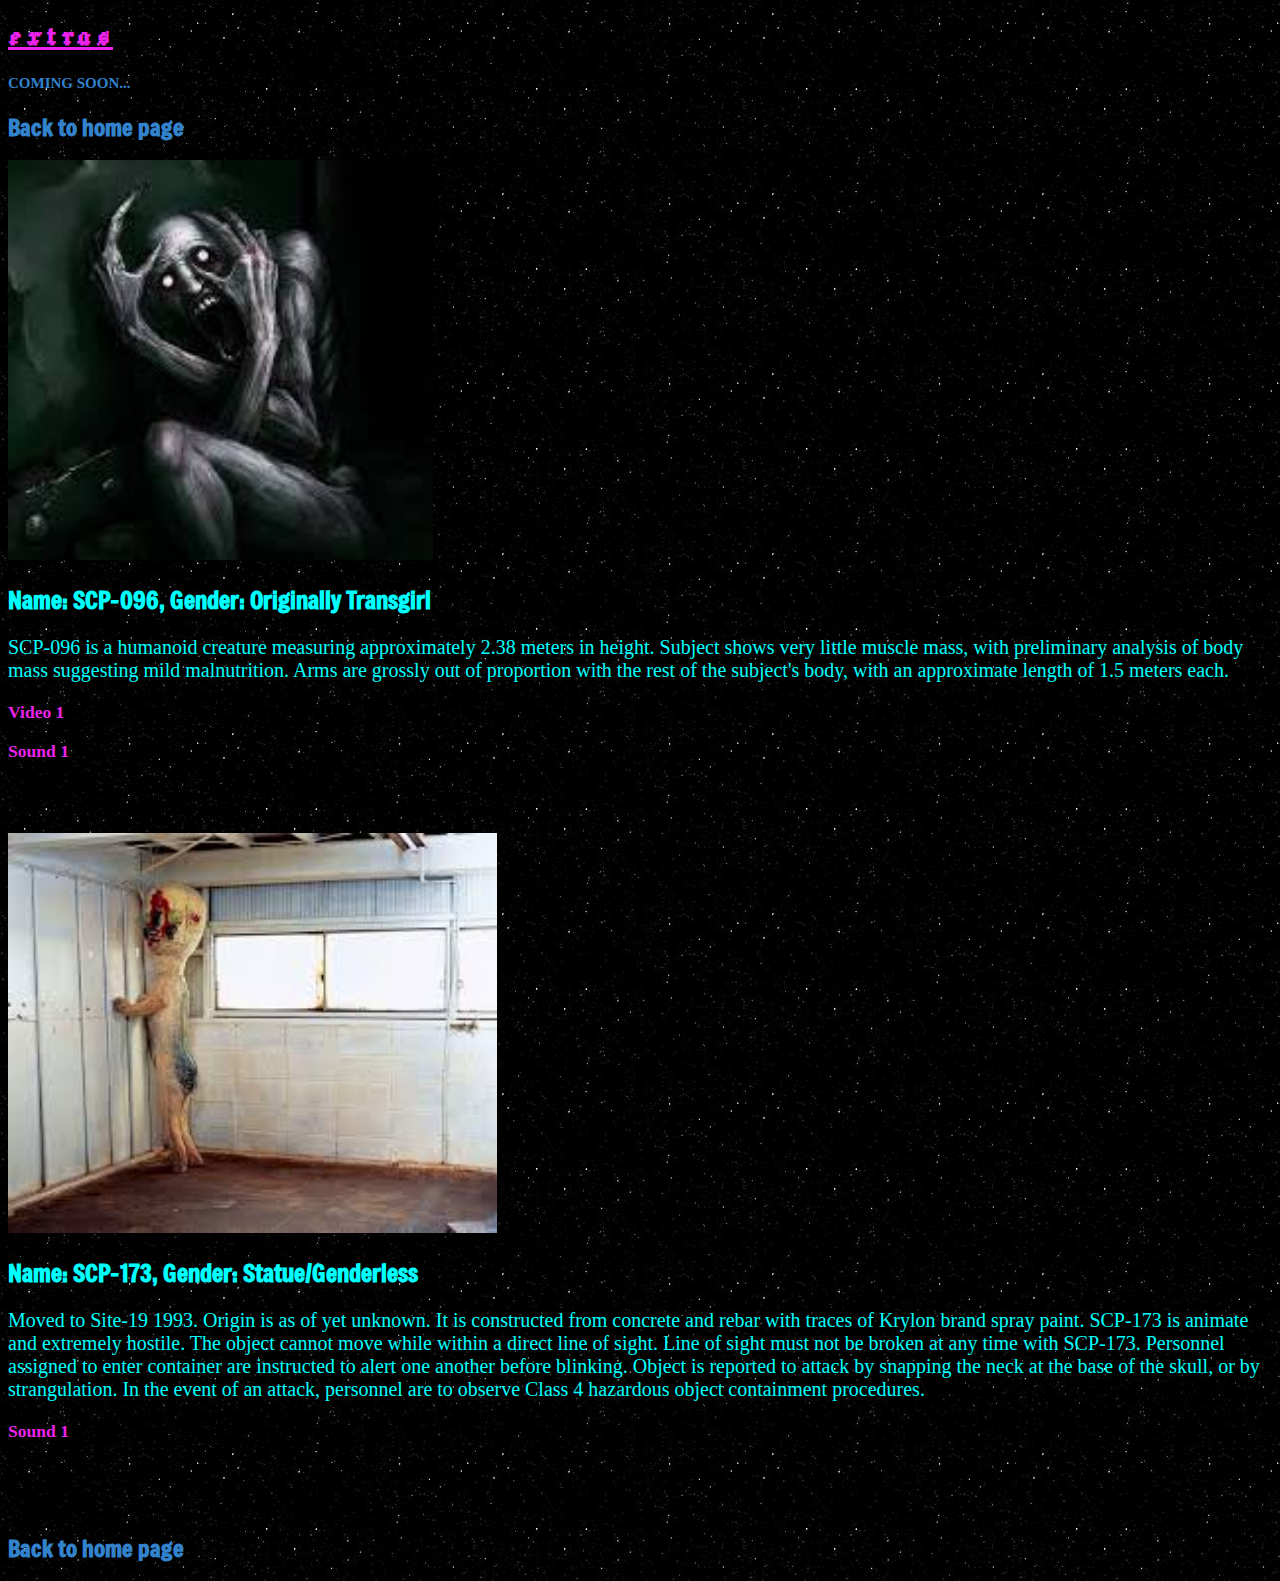
<file: extras.html>
<!DOCTYPE html>
<html lang="en">
<head>
    <meta charset="UTF-8">
    <link rel="shortcut icon" type="x-icon" href="images/trevorhenderson_no_bg.png">
    <meta name="viewport" content="width=device-width, initial-scale=1.0">
    <title>Extras</title>
    <link rel="stylesheet" type="text/css" href="style.css">
</head>
<body>
    <h1>Extras</h1>
    <a href="coming_soon.html"><h4>COMING SOON...</h4></a>
    <a href="index.html"><h2>Back to home page</h2></a>
    <img src="images/scp_096.jpeg" alt="SCP 096" title="An illustration of SCP 096" height="400">
    <h2>Name: SCP-096, Gender: Originally Transgirl</h2>
    <p>SCP-096 is a humanoid creature measuring approximately 2.38 meters in height. Subject shows very little muscle mass, with preliminary analysis of body mass suggesting mild malnutrition. Arms are grossly out of proportion with the rest of the subject's body, with an approximate length of 1.5 meters each.</p>
    <a href="videos/SCP-096 Found Footage.mp4"><h3>Video 1</h3></a>
    <a href="audio/scp-096-crying-sound-made-with-Voicemod.mp3"><h3>Sound 1</h3></a><br><br><br>
    <img src="images/scp_173.jpeg" alt="SCP 173" title="An illustration of SCP 173" height="400">
    <h2>Name: SCP-173, Gender: Statue/Genderless</h2>
    <p>Moved to Site-19 1993. Origin is as of yet unknown. It is constructed from concrete and rebar with traces of Krylon brand spray paint. SCP-173 is animate and extremely hostile. The object cannot move while within a direct line of sight. Line of sight must not be broken at any time with SCP-173. Personnel assigned to enter container are instructed to alert one another before blinking. Object is reported to attack by snapping the neck at the base of the skull, or by strangulation. In the event of an attack, personnel are to observe Class 4 hazardous object containment procedures.</p>
    <a href="audio/scp-173-sounds-made-with-Voicemod.mp3"><h3>Sound 1</h3></a><br><br><br>
    <a href="index.html"><h2>Back to home page</h2></a>
</body>
</html>
</file>
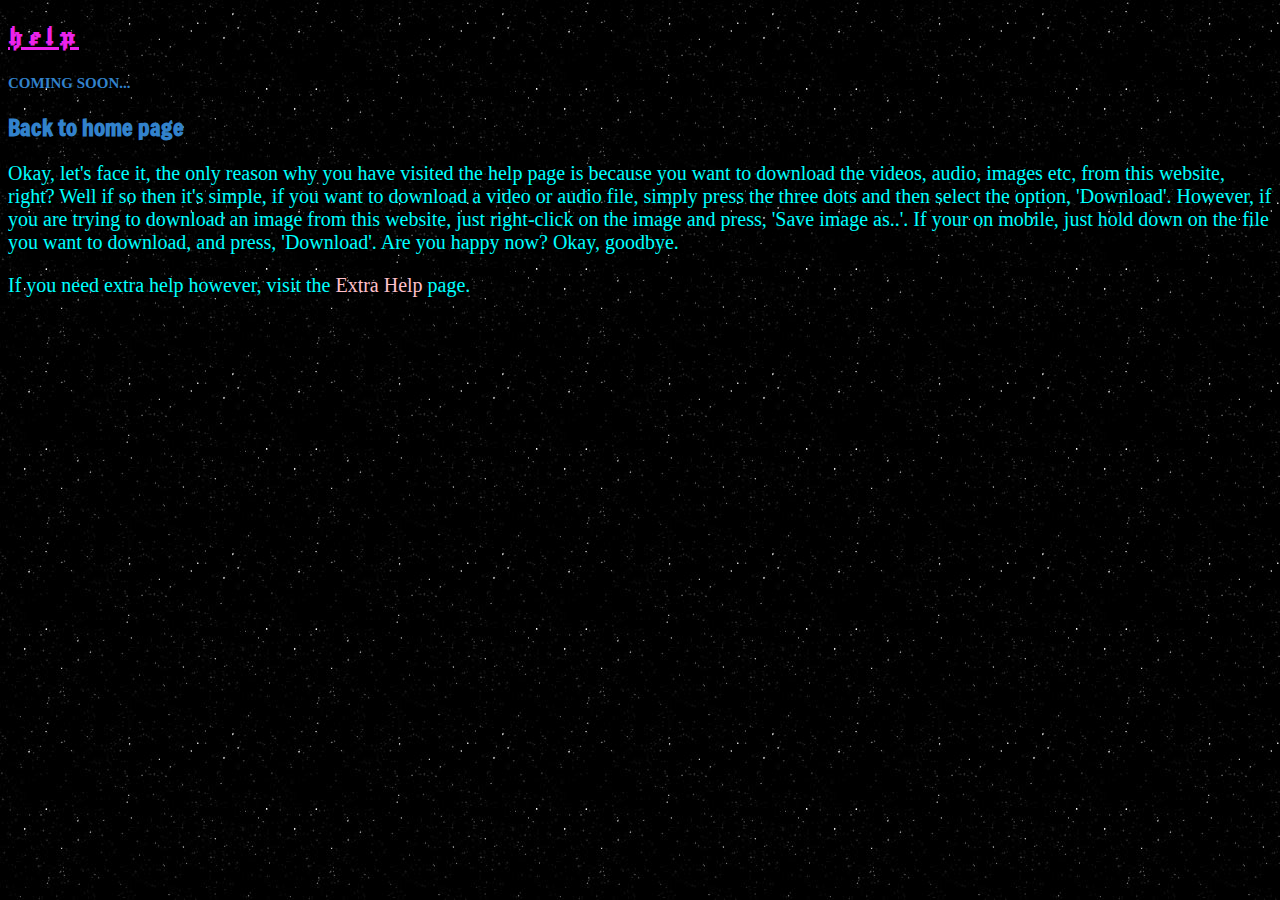
<file: help.html>
<!DOCTYPE html>
<html lang="en">
<head>
    <meta charset="UTF-8">
    <link rel="shortcut icon" type="x-icon" href="images/trevorhenderson_no_bg.png">
    <meta name="viewport" content="width=device-width, initial-scale=1.0">
    <title>Help</title>
    <link rel="stylesheet" type="text/css" href="style.css">
</head>
<body>
    <h1>Help</h1>
    <a href="coming_soon.html"><h4>COMING SOON...</h4></a>
    <a href="index.html"><h2>Back to home page</h2></a>
    <p>Okay, let's face it, the only reason why you have visited the help page is because you want to download the videos, audio, images etc, from this website, right? Well if so then it's simple, if you want to download a video or audio file, simply press the three dots and then select the option, 'Download'. However, if you are trying to download an image from this website, just right-click on the image and press, 'Save image as..'. If your on mobile, just hold down on the file you want to download, and press, 'Download'. Are you happy now? Okay, goodbye.</p>
    <p>If you need extra help however, visit the <a href="extra_help.html">Extra Help</a> page.</p>
</body>
</html>
</file>
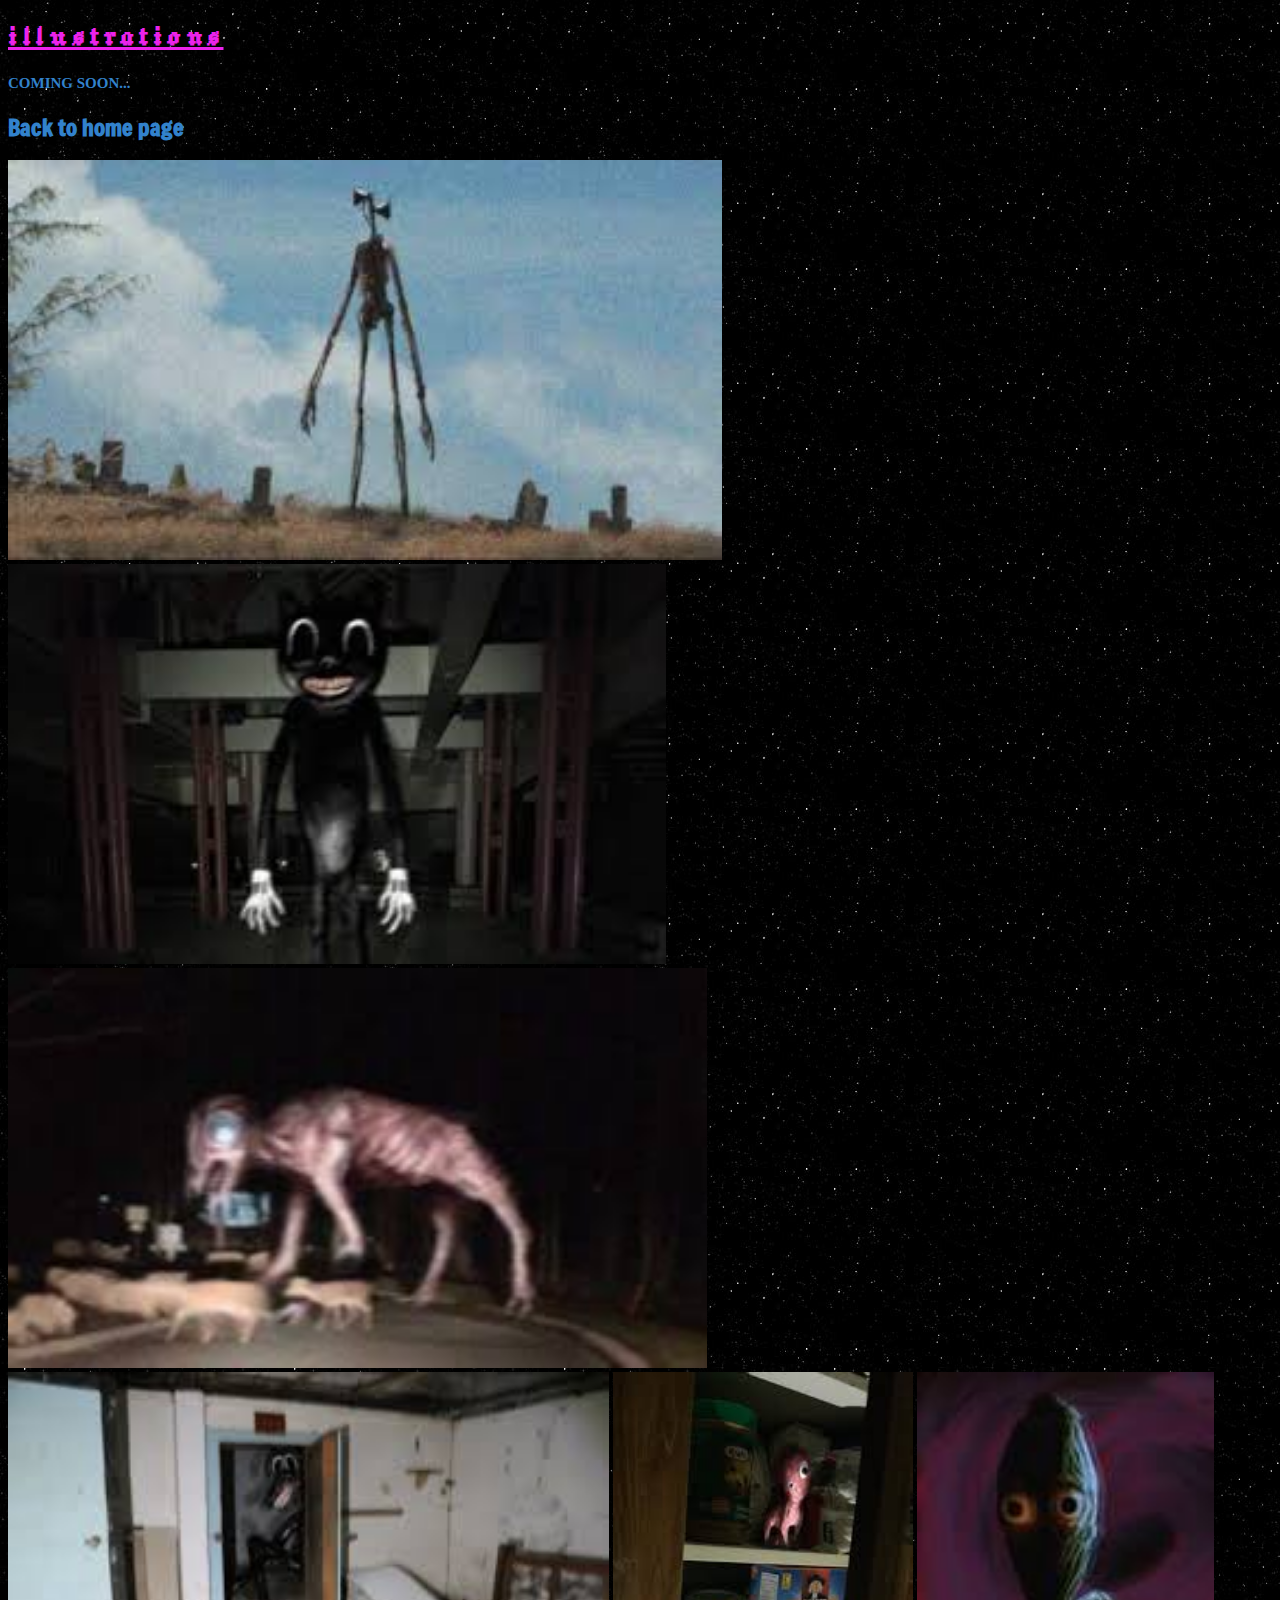
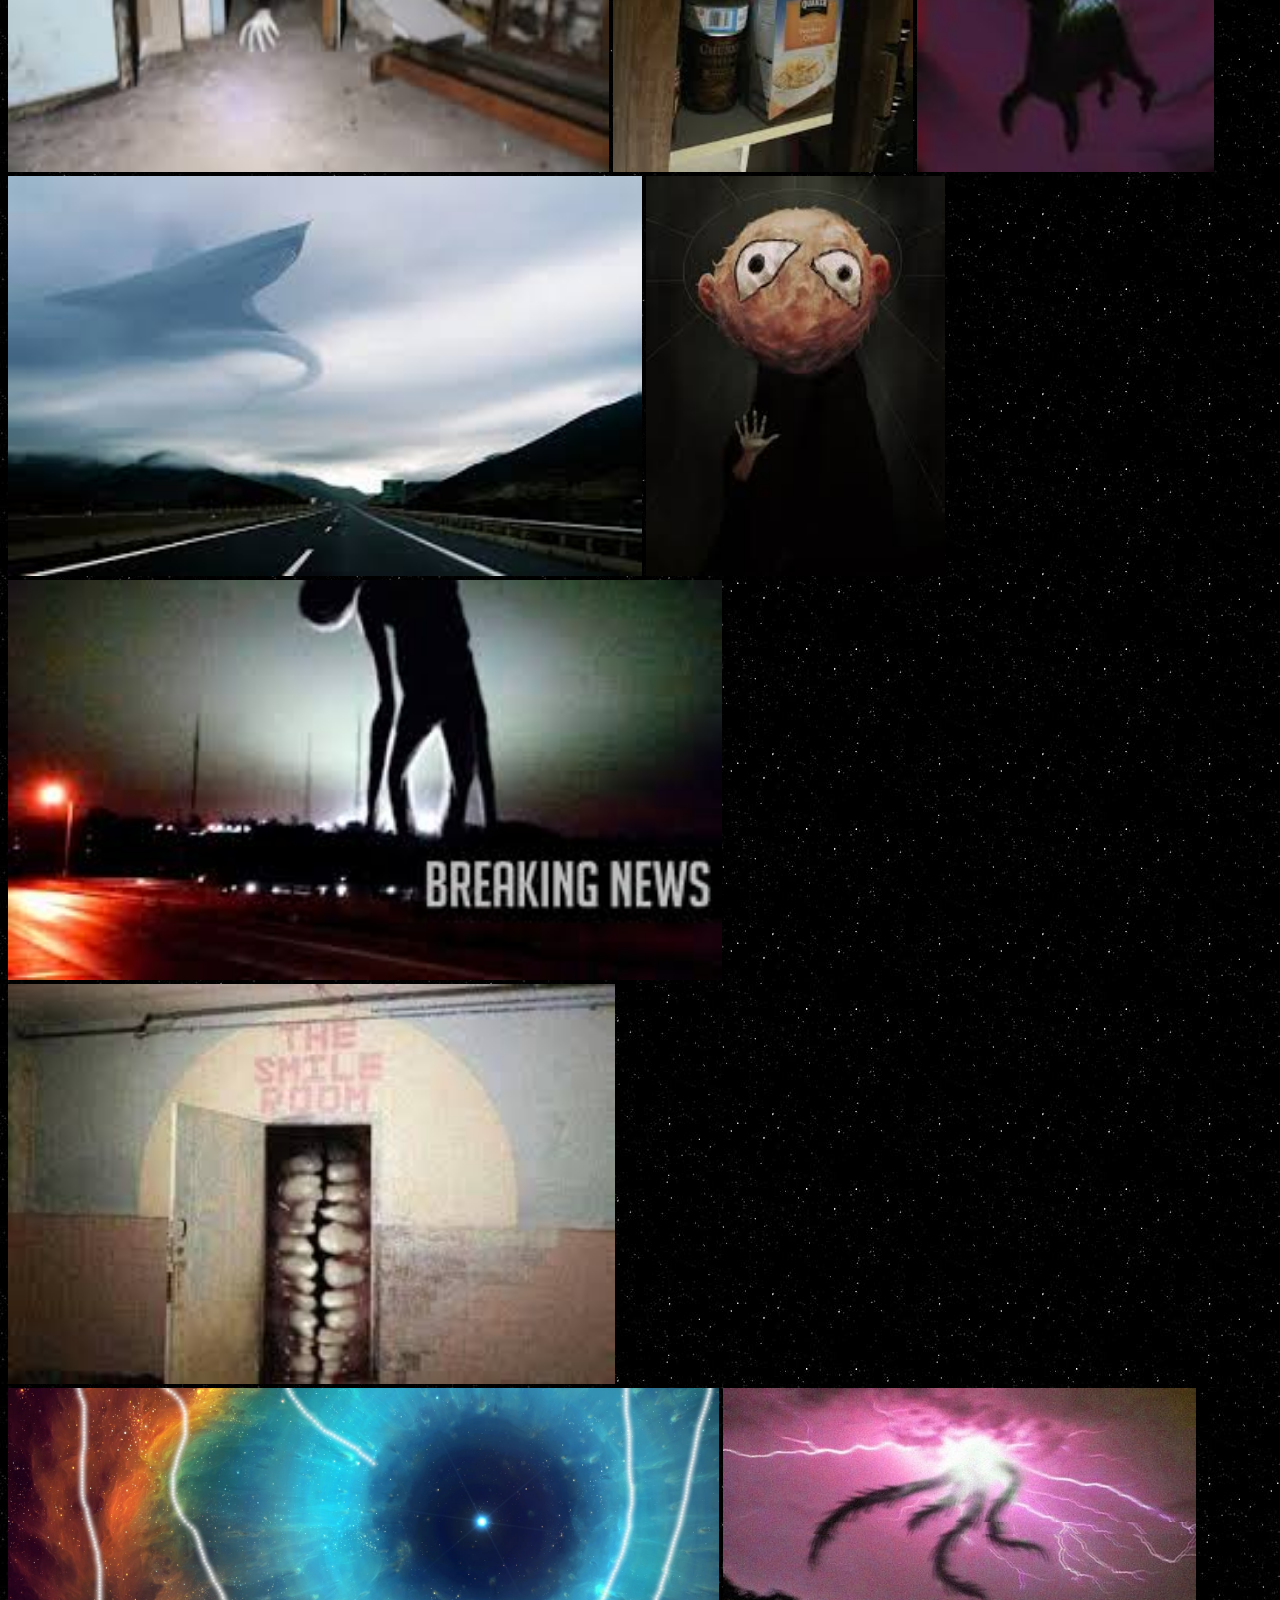
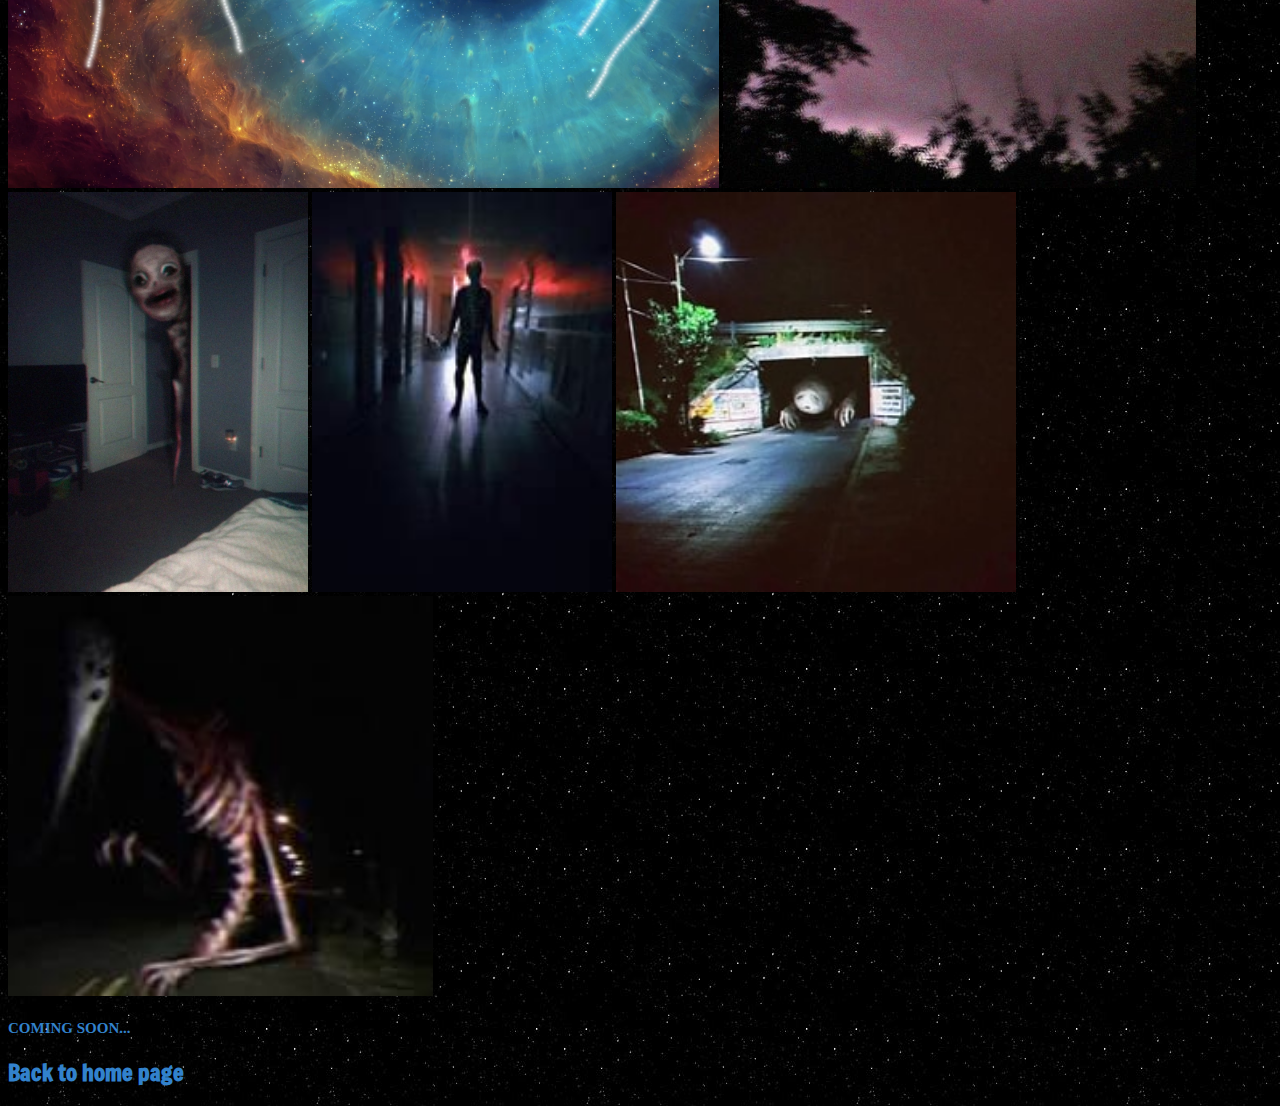
<file: illustrations.html>
<!DOCTYPE html>
<html lang="en">
<head>
    <meta charset="UTF-8">
    <link rel="shortcut icon" type="x-icon" href="images/trevorhenderson_no_bg.png">
    <meta name="viewport" content="width=device-width, initial-scale=1.0">
    <title>Illustrations</title>
    <link rel="stylesheet" type="text/css" href="style.css">
</head>
<body>
    <h1>Illustrations</h1>
    <a href="coming_soon.html"><h4>COMING SOON...</h4></a>
    <a href="index.html"><h2>Back to home page</h2></a>
    <img src="images/siren_head.jpeg" alt="Siren Head" title="An illustration of Siren Head" height="400">
    <img src="images/cartoon_cat.jpeg" alt="Cartoon Cat" title="An illustration of Cartoon Cat" height="400">
    <img src="images/big_charlie.jpeg" alt="Big Charlie" title="An illustration of Big Charlie" height="400">
    <img src="images/cartoon_dog.jpeg" alt="Cartoon Dog" title="An illustration of Cartoon Dog" height="400">
    <img src="images/lil_nugget.jpeg" alt="Lil Nugget" title="An illustration of Lil Nugget" height="400">
    <img src="images/void_nugget.jpeg" alt="Void Nugget" title="An illustration of Void Nugget" height="400">
    <img src="images/aircraft_shark.jpeg" alt="Aircraft Shark" title="An illustration of Aircraft Shark" height="400">
    <img src="images/the_stranger.jpeg" alt="The Stranger" title="An illustration of The Stranger" height="400">
    <img src="images/breaking_news.jpeg" alt="Breaking News" title="An illustration of Breaking News" height="400">
    <img src="images/the_smile_room.jpeg" alt="The Smile Room" title="An illustration of The Smile Room" height="400">
    <img src="images/Light_tentacles.webp" alt="Light Tentacles" title="An illustration of Light Tentacles" height="400">
    <img src="images/sky_tentacles.webp" alt="Sky Tentacles" title="An illustration of Sky Tentacles" height="400">
    <img src="images/forgotten_baby.webp" alt="Forgotten Baby" title="An illustration of Forgotten Baby" height="400">
    <img src="images/the_smile_room_host.jpeg" alt="The Smile Room Host" title="An illustration of The Smile Room Host" height="400">
    <img src="images/bridge_worm.jpeg" alt="Bridge Worm" title="An illustration of Bridge Worm" height="400">
    <img src="images/god_of_roadkill.jpeg" alt="Bridge Worm" title="An illustration of Bridge Worm" height="400">
    <a href="coming_soon.html"><h4>COMING SOON...</h4></a>
    <a href="index.html"><h2>Back to home page</h2></a>
</body>
</html>
</file>
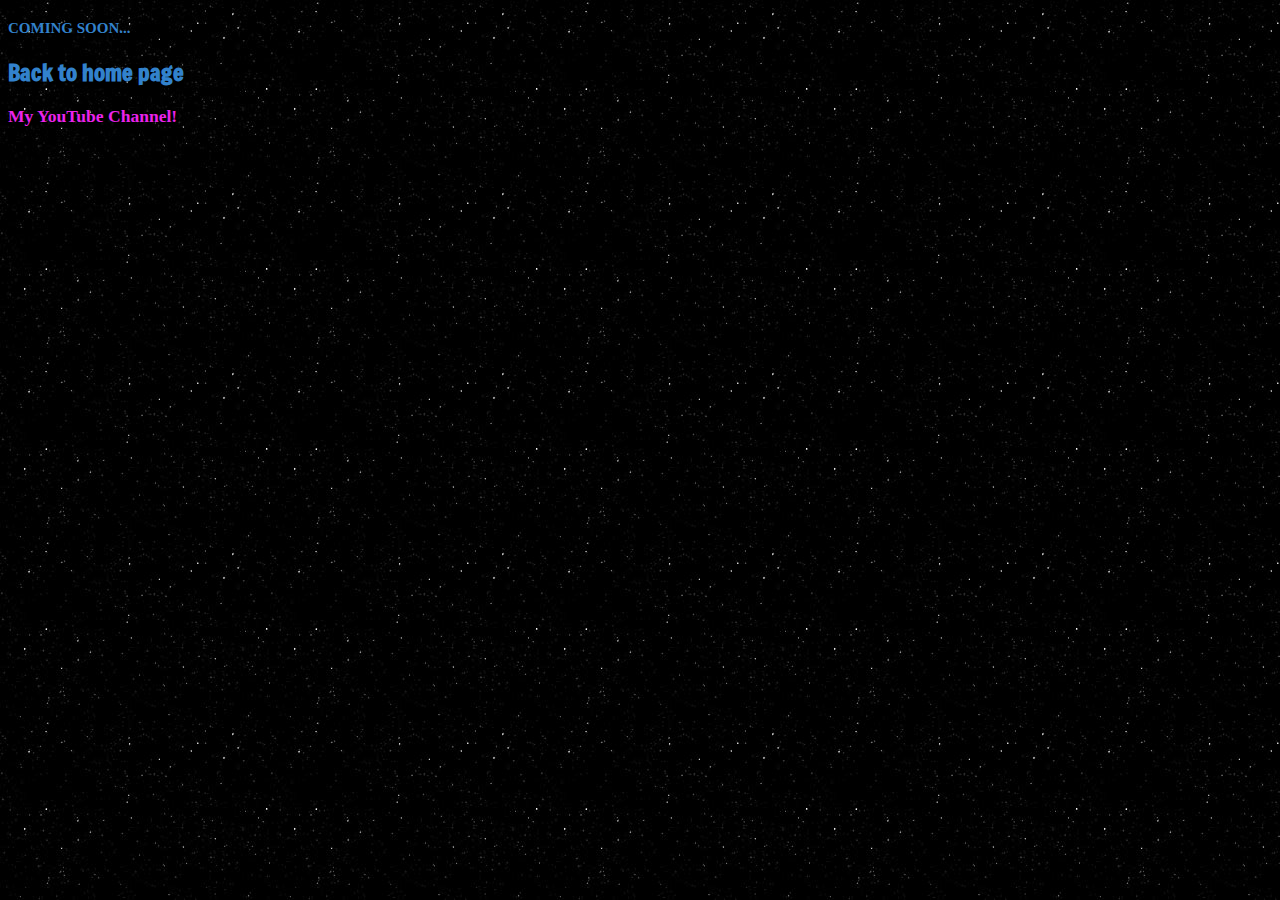
<file: my_channel.html>
<!DOCTYPE html>
<html lang="en">
<head>
    <meta charset="UTF-8">
    <link rel="shortcut icon" type="x-icon" href="images/trevorhenderson_no_bg.png">
    <meta name="viewport" content="width=device-width, initial-scale=1.0">
    <title>My Channel</title>
    <link rel="stylesheet" type="text/css" href="style.css">
</head>
<body>
    <a href="coming_soon.html"><h4>COMING SOON...</h4></a>
    <a href="index.html"><h2>Back to home page</h2></a>
    <a href="https://www.youtube.com/@charlietgg"><h3>My YouTube Channel!</h3></a>
</body>
</html>
</file>
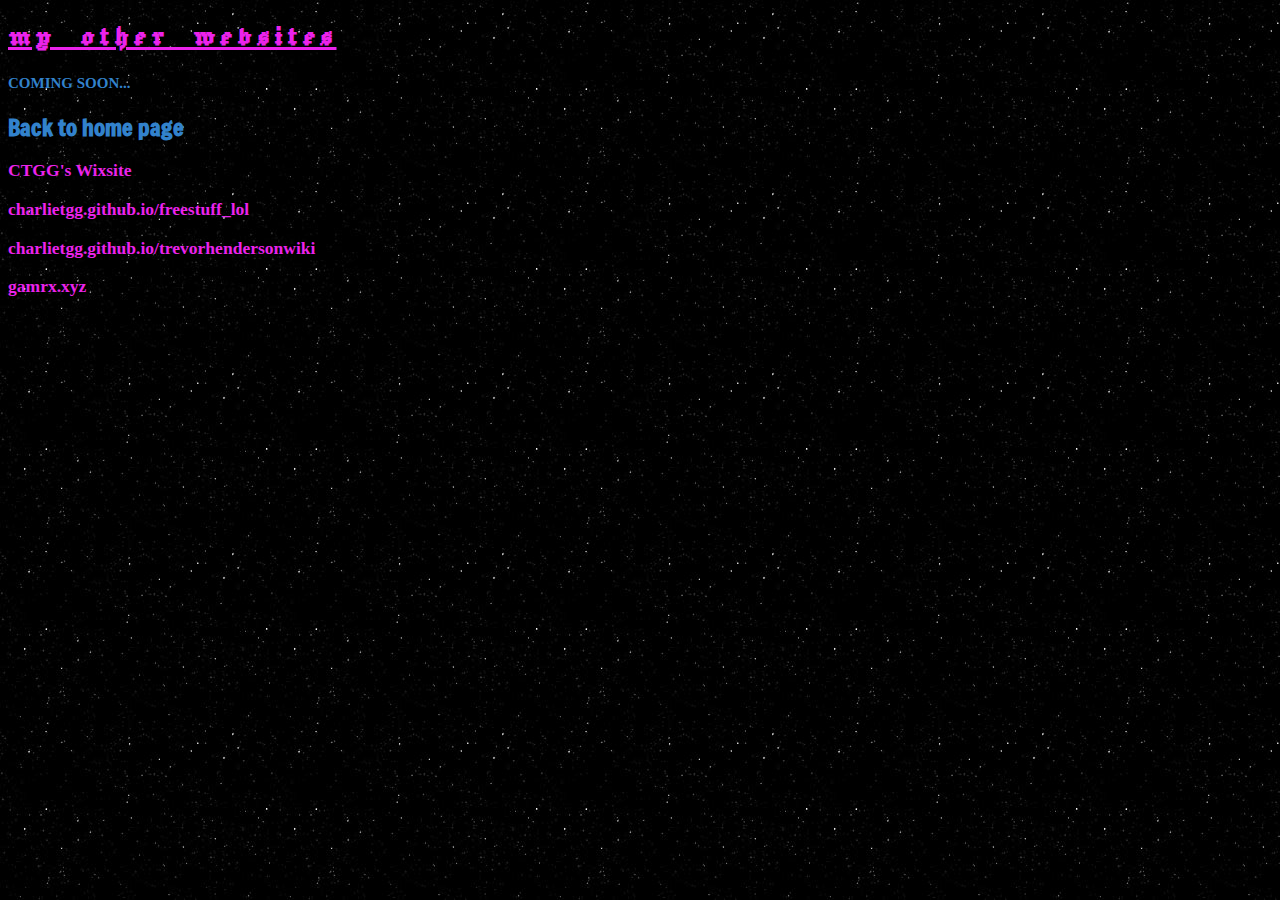
<file: my_other_websites.html>
<!DOCTYPE html>
<html lang="en">
<head>
    <meta charset="UTF-8">
    <link rel="shortcut icon" type="x-icon" href="images/trevorhenderson_no_bg.png">
    <meta name="viewport" content="width=device-width, initial-scale=1.0">
    <title>My Other Websites</title>
    <link rel="stylesheet" type="text/css" href="style.css">
</head>
<body>
    <h1>My Other Websites</h1>
    <a href="coming_soon.html"><h4>COMING SOON...</h4></a>
    <a href="index.html"><h2>Back to home page</h2></a>
    <a href="https://fairyhelly.wixsite.com/ctgg"><h3>CTGG's Wixsite</h3></a>
    <a href="https://charlietgg.github.io/freestuff_lol"><h3>charlietgg.github.io/freestuff_lol</h3></a>
    <a href="https://charlietgg.github.io/trevorhendersonwiki"><h3>charlietgg.github.io/trevorhendersonwiki</h3></a>
    <a href="https://gamrx.xyz"><h3>gamrx.xyz</h3></a>
    
</body>
</html>
</file>
<file: style.css>
body {
    background-image: url(images/background.jpeg);
    background-repeat: repeat;
}

@font-face {
    src: url(fonts/Jacquard12-Regular.ttf);
    font-family: jac12;
}

@font-face {
    src: url(fonts/Freeman-Regular.ttf);
    font-family: freeman;
}

h1 {
    color: rgb(235, 35, 235);
    text-transform: lowercase;
    letter-spacing: 0.5ch;
    word-spacing: 1ch;
    text-decoration: underline;
    font-family: jac12;
}

h2 {
    color: cyan;
    font-family: freeman;
}

a h2 {
    color: rgb(50, 130, 204);
}

h3 {
    color: cyan;
}

h4 {
    color: rgb(50, 130, 204);
}

a h3 {
    color: rgb(235, 35, 235);
}

a h5 {
    color: lightgrey;
}

p {
    color: cyan;
    font-size: 20px;
}

p a {
    color: pink;
    font-size: 20px;
}

a {
    text-decoration: none;
    font-size: 15px;
}
</file>
